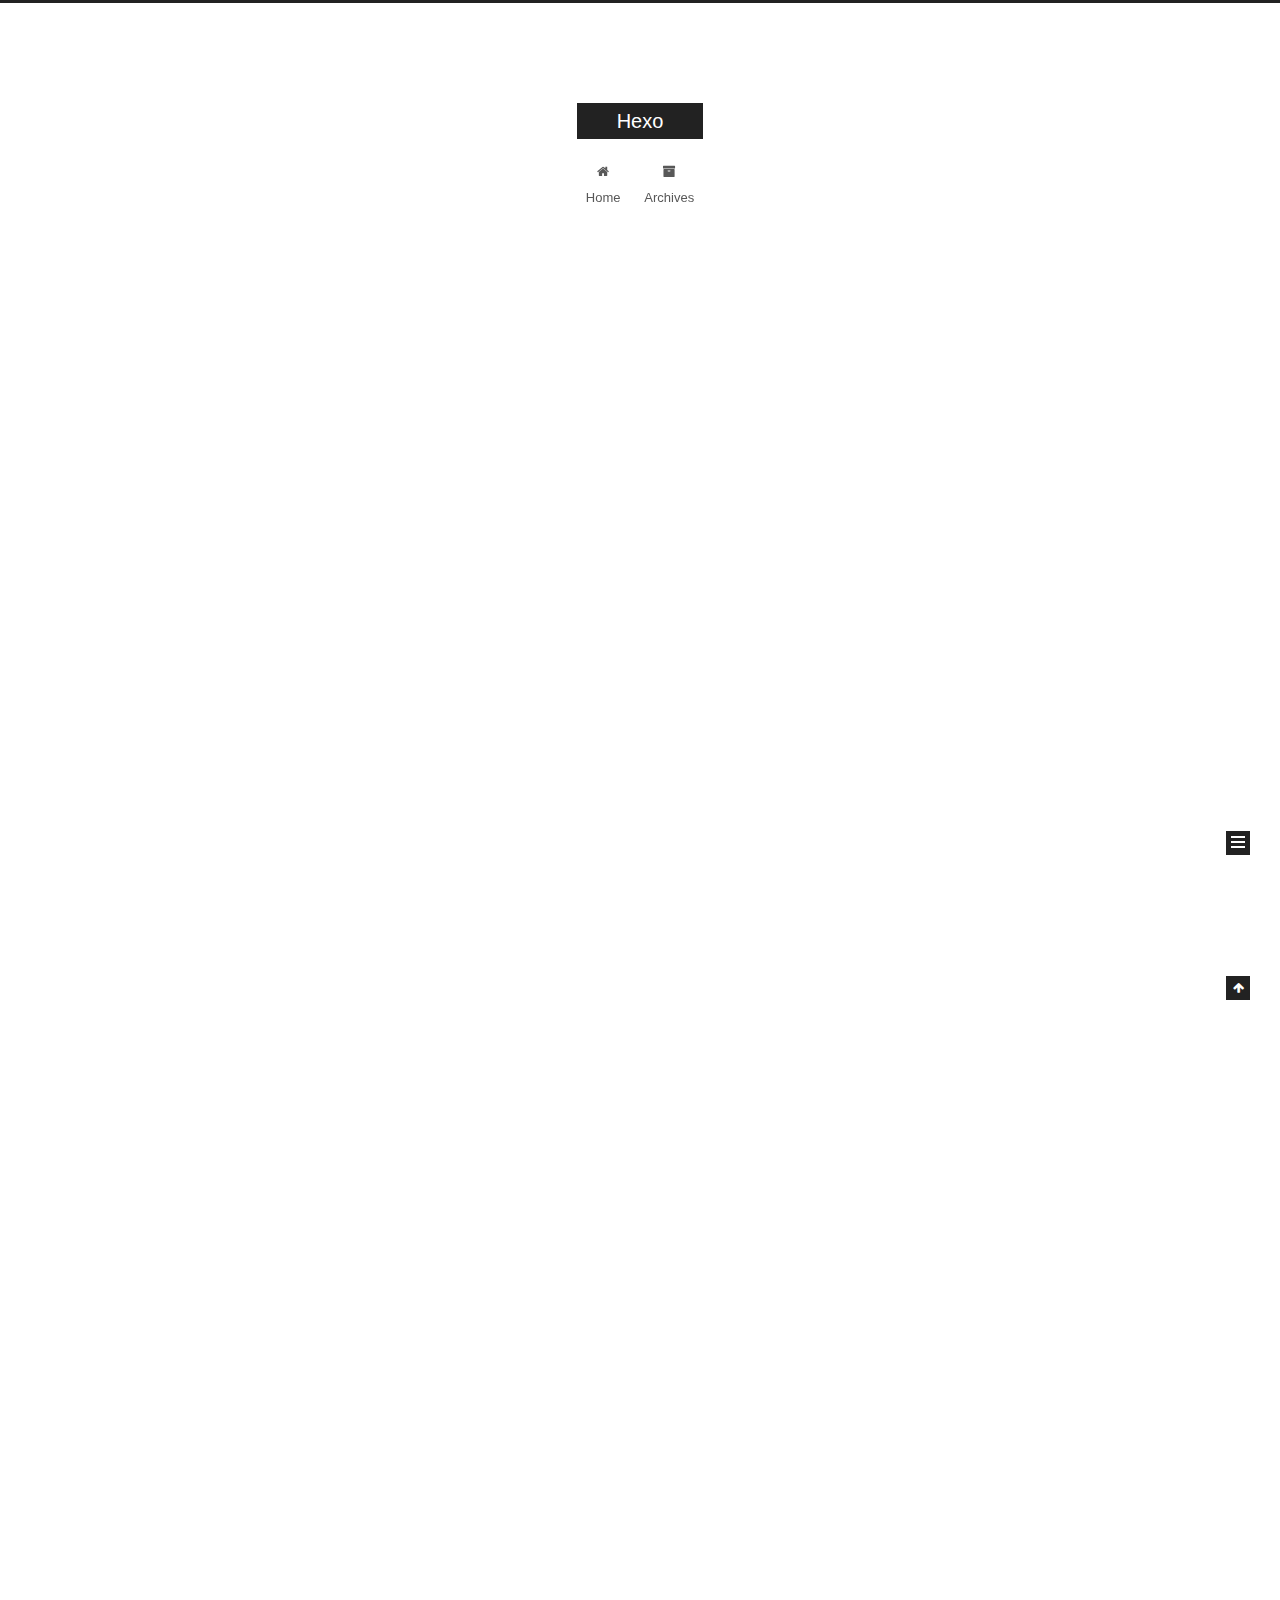
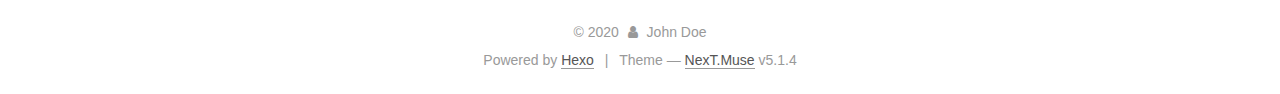
<file: index.html>
<!DOCTYPE html>



  


<html class="theme-next muse use-motion" lang="en">
<head>
  <meta charset="UTF-8"/>
<meta http-equiv="X-UA-Compatible" content="IE=edge" />
<meta name="viewport" content="width=device-width, initial-scale=1, maximum-scale=1"/>
<meta name="theme-color" content="#222">









<meta http-equiv="Cache-Control" content="no-transform" />
<meta http-equiv="Cache-Control" content="no-siteapp" />
















  
  
  <link href="/lib/fancybox/source/jquery.fancybox.css?v=2.1.5" rel="stylesheet" type="text/css" />







<link href="/lib/font-awesome/css/font-awesome.min.css?v=4.6.2" rel="stylesheet" type="text/css" />

<link href="/css/main.css?v=5.1.4" rel="stylesheet" type="text/css" />


  <link rel="apple-touch-icon" sizes="180x180" href="/images/apple-touch-icon-next.png?v=5.1.4">


  <link rel="icon" type="image/png" sizes="32x32" href="/images/favicon-32x32-next.png?v=5.1.4">


  <link rel="icon" type="image/png" sizes="16x16" href="/images/favicon-16x16-next.png?v=5.1.4">


  <link rel="mask-icon" href="/images/logo.svg?v=5.1.4" color="#222">





  <meta name="keywords" content="Hexo, NexT" />










<meta property="og:type" content="website">
<meta property="og:title" content="Hexo">
<meta property="og:url" content="http://yoursite.com/index.html">
<meta property="og:site_name" content="Hexo">
<meta property="og:locale" content="en_US">
<meta property="article:author" content="John Doe">
<meta name="twitter:card" content="summary">



<script type="text/javascript" id="hexo.configurations">
  var NexT = window.NexT || {};
  var CONFIG = {
    root: '/',
    scheme: 'Muse',
    version: '5.1.4',
    sidebar: {"position":"left","display":"post","offset":12,"b2t":false,"scrollpercent":false,"onmobile":false},
    fancybox: true,
    tabs: true,
    motion: {"enable":true,"async":false,"transition":{"post_block":"fadeIn","post_header":"slideDownIn","post_body":"slideDownIn","coll_header":"slideLeftIn","sidebar":"slideUpIn"}},
    duoshuo: {
      userId: '0',
      author: 'Author'
    },
    algolia: {
      applicationID: '',
      apiKey: '',
      indexName: '',
      hits: {"per_page":10},
      labels: {"input_placeholder":"Search for Posts","hits_empty":"We didn't find any results for the search: ${query}","hits_stats":"${hits} results found in ${time} ms"}
    }
  };
</script>



  <link rel="canonical" href="http://yoursite.com/"/>





  <title>Hexo</title>
  








<meta name="generator" content="Hexo 4.2.1"></head>

<body itemscope itemtype="http://schema.org/WebPage" lang="en">

  
  
    
  

  <div class="container sidebar-position-left 
  page-home">
    <div class="headband"></div>

    <header id="header" class="header" itemscope itemtype="http://schema.org/WPHeader">
      <div class="header-inner"><div class="site-brand-wrapper">
  <div class="site-meta ">
    

    <div class="custom-logo-site-title">
      <a href="/"  class="brand" rel="start">
        <span class="logo-line-before"><i></i></span>
        <span class="site-title">Hexo</span>
        <span class="logo-line-after"><i></i></span>
      </a>
    </div>
      
        <p class="site-subtitle"></p>
      
  </div>

  <div class="site-nav-toggle">
    <button>
      <span class="btn-bar"></span>
      <span class="btn-bar"></span>
      <span class="btn-bar"></span>
    </button>
  </div>
</div>

<nav class="site-nav">
  

  
    <ul id="menu" class="menu">
      
        
        <li class="menu-item menu-item-home">
          <a href="/%20" rel="section">
            
              <i class="menu-item-icon fa fa-fw fa-home"></i> <br />
            
            Home
          </a>
        </li>
      
        
        <li class="menu-item menu-item-archives">
          <a href="/archives/%20" rel="section">
            
              <i class="menu-item-icon fa fa-fw fa-archive"></i> <br />
            
            Archives
          </a>
        </li>
      

      
    </ul>
  

  
</nav>



 </div>
    </header>

    <main id="main" class="main">
      <div class="main-inner">
        <div class="content-wrap">
          <div id="content" class="content">
            
  <section id="posts" class="posts-expand">
    
      

  

  
  
  

  <article class="post post-type-normal" itemscope itemtype="http://schema.org/Article">
  
  
  
  <div class="post-block">
    <link itemprop="mainEntityOfPage" href="http://yoursite.com/2020/07/03/%E6%88%91%E7%9A%84%E7%AC%AC%E4%B8%80%E7%AF%87%E5%8D%9A%E5%AE%A2%E6%96%87%E7%AB%A0/">

    <span hidden itemprop="author" itemscope itemtype="http://schema.org/Person">
      <meta itemprop="name" content="John Doe">
      <meta itemprop="description" content="">
      <meta itemprop="image" content="/images/avatar.gif">
    </span>

    <span hidden itemprop="publisher" itemscope itemtype="http://schema.org/Organization">
      <meta itemprop="name" content="Hexo">
    </span>

    
      <header class="post-header">

        
        
          <h1 class="post-title" itemprop="name headline">
                
                <a class="post-title-link" href="/2020/07/03/%E6%88%91%E7%9A%84%E7%AC%AC%E4%B8%80%E7%AF%87%E5%8D%9A%E5%AE%A2%E6%96%87%E7%AB%A0/" itemprop="url">我的第一篇博客文章</a></h1>
        

        <div class="post-meta">
          <span class="post-time">
            
              <span class="post-meta-item-icon">
                <i class="fa fa-calendar-o"></i>
              </span>
              
                <span class="post-meta-item-text">Posted on</span>
              
              <time title="Post created" itemprop="dateCreated datePublished" datetime="2020-07-03T13:46:47+08:00">
                2020-07-03
              </time>
            

            

            
          </span>

          

          
            
          

          
          

          

          

          

        </div>
      </header>
    

    
    
    
    <div class="post-body" itemprop="articleBody">

      
      

      
        
          
            <p>这是我的第一篇博客文章</p>

          
        
      
    </div>
    
    
    

    

    

    

    <footer class="post-footer">
      

      

      

      
      
        <div class="post-eof"></div>
      
    </footer>
  </div>
  
  
  
  </article>


    
      

  

  
  
  

  <article class="post post-type-normal" itemscope itemtype="http://schema.org/Article">
  
  
  
  <div class="post-block">
    <link itemprop="mainEntityOfPage" href="http://yoursite.com/2020/07/03/hello-world/">

    <span hidden itemprop="author" itemscope itemtype="http://schema.org/Person">
      <meta itemprop="name" content="John Doe">
      <meta itemprop="description" content="">
      <meta itemprop="image" content="/images/avatar.gif">
    </span>

    <span hidden itemprop="publisher" itemscope itemtype="http://schema.org/Organization">
      <meta itemprop="name" content="Hexo">
    </span>

    
      <header class="post-header">

        
        
          <h1 class="post-title" itemprop="name headline">
                
                <a class="post-title-link" href="/2020/07/03/hello-world/" itemprop="url">Hello World</a></h1>
        

        <div class="post-meta">
          <span class="post-time">
            
              <span class="post-meta-item-icon">
                <i class="fa fa-calendar-o"></i>
              </span>
              
                <span class="post-meta-item-text">Posted on</span>
              
              <time title="Post created" itemprop="dateCreated datePublished" datetime="2020-07-03T13:33:30+08:00">
                2020-07-03
              </time>
            

            

            
          </span>

          

          
            
          

          
          

          

          

          

        </div>
      </header>
    

    
    
    
    <div class="post-body" itemprop="articleBody">

      
      

      
        
          
            <p>Welcome to <a href="https://hexo.io/" target="_blank" rel="noopener">Hexo</a>! This is your very first post. Check <a href="https://hexo.io/docs/" target="_blank" rel="noopener">documentation</a> for more info. If you get any problems when using Hexo, you can find the answer in <a href="https://hexo.io/docs/troubleshooting.html" target="_blank" rel="noopener">troubleshooting</a> or you can ask me on <a href="https://github.com/hexojs/hexo/issues" target="_blank" rel="noopener">GitHub</a>.</p>
<h2 id="Quick-Start"><a href="#Quick-Start" class="headerlink" title="Quick Start"></a>Quick Start</h2><h3 id="Create-a-new-post"><a href="#Create-a-new-post" class="headerlink" title="Create a new post"></a>Create a new post</h3><figure class="highlight bash"><table><tr><td class="gutter"><pre><span class="line">1</span><br></pre></td><td class="code"><pre><span class="line">$ hexo new <span class="string">"My New Post"</span></span><br></pre></td></tr></table></figure>

<p>More info: <a href="https://hexo.io/docs/writing.html" target="_blank" rel="noopener">Writing</a></p>
<h3 id="Run-server"><a href="#Run-server" class="headerlink" title="Run server"></a>Run server</h3><figure class="highlight bash"><table><tr><td class="gutter"><pre><span class="line">1</span><br></pre></td><td class="code"><pre><span class="line">$ hexo server</span><br></pre></td></tr></table></figure>

<p>More info: <a href="https://hexo.io/docs/server.html" target="_blank" rel="noopener">Server</a></p>
<h3 id="Generate-static-files"><a href="#Generate-static-files" class="headerlink" title="Generate static files"></a>Generate static files</h3><figure class="highlight bash"><table><tr><td class="gutter"><pre><span class="line">1</span><br></pre></td><td class="code"><pre><span class="line">$ hexo generate</span><br></pre></td></tr></table></figure>

<p>More info: <a href="https://hexo.io/docs/generating.html" target="_blank" rel="noopener">Generating</a></p>
<h3 id="Deploy-to-remote-sites"><a href="#Deploy-to-remote-sites" class="headerlink" title="Deploy to remote sites"></a>Deploy to remote sites</h3><figure class="highlight bash"><table><tr><td class="gutter"><pre><span class="line">1</span><br></pre></td><td class="code"><pre><span class="line">$ hexo deploy</span><br></pre></td></tr></table></figure>

<p>More info: <a href="https://hexo.io/docs/one-command-deployment.html" target="_blank" rel="noopener">Deployment</a></p>

          
        
      
    </div>
    
    
    

    

    

    

    <footer class="post-footer">
      

      

      

      
      
        <div class="post-eof"></div>
      
    </footer>
  </div>
  
  
  
  </article>


    
  </section>

  


          </div>
          


          

        </div>
        
          
  
  <div class="sidebar-toggle">
    <div class="sidebar-toggle-line-wrap">
      <span class="sidebar-toggle-line sidebar-toggle-line-first"></span>
      <span class="sidebar-toggle-line sidebar-toggle-line-middle"></span>
      <span class="sidebar-toggle-line sidebar-toggle-line-last"></span>
    </div>
  </div>

  <aside id="sidebar" class="sidebar">
    
    <div class="sidebar-inner">

      

      

      <section class="site-overview-wrap sidebar-panel sidebar-panel-active">
        <div class="site-overview">
          <div class="site-author motion-element" itemprop="author" itemscope itemtype="http://schema.org/Person">
            
              <p class="site-author-name" itemprop="name">John Doe</p>
              <p class="site-description motion-element" itemprop="description"></p>
          </div>

          <nav class="site-state motion-element">

            
              <div class="site-state-item site-state-posts">
              
                <a href="/archives/%20%7C%7C%20archive">
              
                  <span class="site-state-item-count">2</span>
                  <span class="site-state-item-name">posts</span>
                </a>
              </div>
            

            

            

          </nav>

          

          

          
          

          
          

          

        </div>
      </section>

      

      

    </div>
  </aside>


        
      </div>
    </main>

    <footer id="footer" class="footer">
      <div class="footer-inner">
        <div class="copyright">&copy; <span itemprop="copyrightYear">2020</span>
  <span class="with-love">
    <i class="fa fa-user"></i>
  </span>
  <span class="author" itemprop="copyrightHolder">John Doe</span>

  
</div>


  <div class="powered-by">Powered by <a class="theme-link" target="_blank" href="https://hexo.io">Hexo</a></div>



  <span class="post-meta-divider">|</span>



  <div class="theme-info">Theme &mdash; <a class="theme-link" target="_blank" href="https://github.com/iissnan/hexo-theme-next">NexT.Muse</a> v5.1.4</div>




        







        
      </div>
    </footer>

    
      <div class="back-to-top">
        <i class="fa fa-arrow-up"></i>
        
      </div>
    

    

  </div>

  

<script type="text/javascript">
  if (Object.prototype.toString.call(window.Promise) !== '[object Function]') {
    window.Promise = null;
  }
</script>









  












  
  
    <script type="text/javascript" src="/lib/jquery/index.js?v=2.1.3"></script>
  

  
  
    <script type="text/javascript" src="/lib/fastclick/lib/fastclick.min.js?v=1.0.6"></script>
  

  
  
    <script type="text/javascript" src="/lib/jquery_lazyload/jquery.lazyload.js?v=1.9.7"></script>
  

  
  
    <script type="text/javascript" src="/lib/velocity/velocity.min.js?v=1.2.1"></script>
  

  
  
    <script type="text/javascript" src="/lib/velocity/velocity.ui.min.js?v=1.2.1"></script>
  

  
  
    <script type="text/javascript" src="/lib/fancybox/source/jquery.fancybox.pack.js?v=2.1.5"></script>
  


  


  <script type="text/javascript" src="/js/src/utils.js?v=5.1.4"></script>

  <script type="text/javascript" src="/js/src/motion.js?v=5.1.4"></script>



  
  

  

  


  <script type="text/javascript" src="/js/src/bootstrap.js?v=5.1.4"></script>



  


  




	





  





  












  





  

  

  

  
  

  

  

  

</body>
</html>
</file>
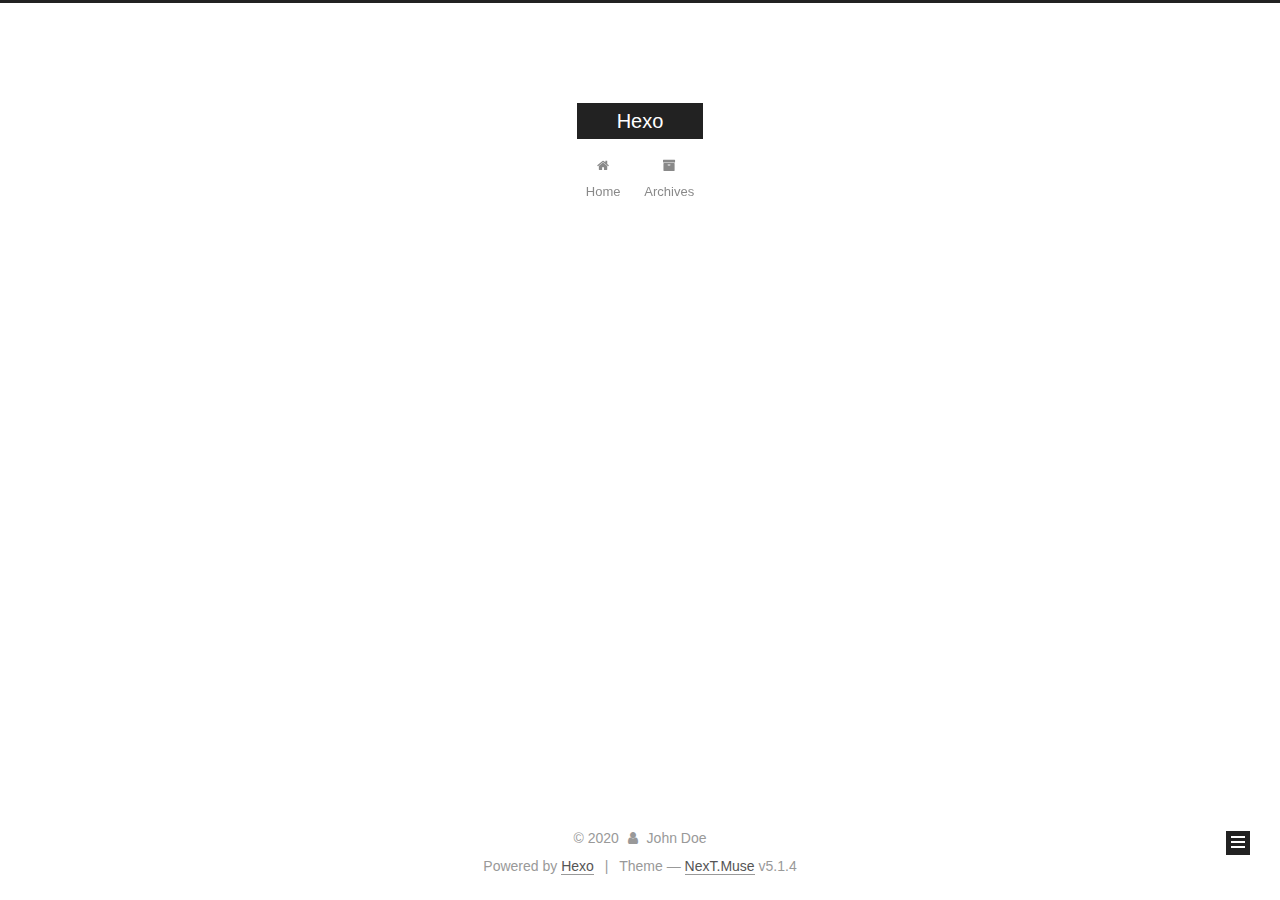
<file: archives/index.html>
<!DOCTYPE html>



  


<html class="theme-next muse use-motion" lang="en">
<head>
  <meta charset="UTF-8"/>
<meta http-equiv="X-UA-Compatible" content="IE=edge" />
<meta name="viewport" content="width=device-width, initial-scale=1, maximum-scale=1"/>
<meta name="theme-color" content="#222">









<meta http-equiv="Cache-Control" content="no-transform" />
<meta http-equiv="Cache-Control" content="no-siteapp" />
















  
  
  <link href="/lib/fancybox/source/jquery.fancybox.css?v=2.1.5" rel="stylesheet" type="text/css" />







<link href="/lib/font-awesome/css/font-awesome.min.css?v=4.6.2" rel="stylesheet" type="text/css" />

<link href="/css/main.css?v=5.1.4" rel="stylesheet" type="text/css" />


  <link rel="apple-touch-icon" sizes="180x180" href="/images/apple-touch-icon-next.png?v=5.1.4">


  <link rel="icon" type="image/png" sizes="32x32" href="/images/favicon-32x32-next.png?v=5.1.4">


  <link rel="icon" type="image/png" sizes="16x16" href="/images/favicon-16x16-next.png?v=5.1.4">


  <link rel="mask-icon" href="/images/logo.svg?v=5.1.4" color="#222">





  <meta name="keywords" content="Hexo, NexT" />










<meta property="og:type" content="website">
<meta property="og:title" content="Hexo">
<meta property="og:url" content="http://yoursite.com/archives/index.html">
<meta property="og:site_name" content="Hexo">
<meta property="og:locale" content="en_US">
<meta property="article:author" content="John Doe">
<meta name="twitter:card" content="summary">



<script type="text/javascript" id="hexo.configurations">
  var NexT = window.NexT || {};
  var CONFIG = {
    root: '/',
    scheme: 'Muse',
    version: '5.1.4',
    sidebar: {"position":"left","display":"post","offset":12,"b2t":false,"scrollpercent":false,"onmobile":false},
    fancybox: true,
    tabs: true,
    motion: {"enable":true,"async":false,"transition":{"post_block":"fadeIn","post_header":"slideDownIn","post_body":"slideDownIn","coll_header":"slideLeftIn","sidebar":"slideUpIn"}},
    duoshuo: {
      userId: '0',
      author: 'Author'
    },
    algolia: {
      applicationID: '',
      apiKey: '',
      indexName: '',
      hits: {"per_page":10},
      labels: {"input_placeholder":"Search for Posts","hits_empty":"We didn't find any results for the search: ${query}","hits_stats":"${hits} results found in ${time} ms"}
    }
  };
</script>



  <link rel="canonical" href="http://yoursite.com/archives/"/>





  <title>Archive | Hexo</title>
  








<meta name="generator" content="Hexo 4.2.1"></head>

<body itemscope itemtype="http://schema.org/WebPage" lang="en">

  
  
    
  

  <div class="container sidebar-position-left page-archive">
    <div class="headband"></div>

    <header id="header" class="header" itemscope itemtype="http://schema.org/WPHeader">
      <div class="header-inner"><div class="site-brand-wrapper">
  <div class="site-meta ">
    

    <div class="custom-logo-site-title">
      <a href="/"  class="brand" rel="start">
        <span class="logo-line-before"><i></i></span>
        <span class="site-title">Hexo</span>
        <span class="logo-line-after"><i></i></span>
      </a>
    </div>
      
        <p class="site-subtitle"></p>
      
  </div>

  <div class="site-nav-toggle">
    <button>
      <span class="btn-bar"></span>
      <span class="btn-bar"></span>
      <span class="btn-bar"></span>
    </button>
  </div>
</div>

<nav class="site-nav">
  

  
    <ul id="menu" class="menu">
      
        
        <li class="menu-item menu-item-home">
          <a href="/%20" rel="section">
            
              <i class="menu-item-icon fa fa-fw fa-home"></i> <br />
            
            Home
          </a>
        </li>
      
        
        <li class="menu-item menu-item-archives">
          <a href="/archives/%20" rel="section">
            
              <i class="menu-item-icon fa fa-fw fa-archive"></i> <br />
            
            Archives
          </a>
        </li>
      

      
    </ul>
  

  
</nav>



 </div>
    </header>

    <main id="main" class="main">
      <div class="main-inner">
        <div class="content-wrap">
          <div id="content" class="content">
            

  
  
  
  <div class="post-block archive">
    <div id="posts" class="posts-collapse">
      <span class="archive-move-on"></span>

      <span class="archive-page-counter">
        
        
        
          
        
        Um..! 2 posts in total. Keep on posting.
      </span>

      

        
        
        

        
          
          <div class="collection-title">
            <h1 class="archive-year" id="archive-year-2020">2020</h1>
          </div>
        
        

        

  <article class="post post-type-normal" itemscope itemtype="http://schema.org/Article">
    <header class="post-header">

      <h2 class="post-title">
        
            <a class="post-title-link" href="/2020/07/03/%E6%88%91%E7%9A%84%E7%AC%AC%E4%B8%80%E7%AF%87%E5%8D%9A%E5%AE%A2%E6%96%87%E7%AB%A0/" itemprop="url">
              
                <span itemprop="name">我的第一篇博客文章</span>
              
            </a>
        
      </h2>

      <div class="post-meta">
        <time class="post-time" itemprop="dateCreated"
              datetime="2020-07-03T13:46:47+08:00"
              content="2020-07-03" >
          07-03
        </time>
      </div>

    </header>
  </article>



      

        
        
        

        
        

        

  <article class="post post-type-normal" itemscope itemtype="http://schema.org/Article">
    <header class="post-header">

      <h2 class="post-title">
        
            <a class="post-title-link" href="/2020/07/03/hello-world/" itemprop="url">
              
                <span itemprop="name">Hello World</span>
              
            </a>
        
      </h2>

      <div class="post-meta">
        <time class="post-time" itemprop="dateCreated"
              datetime="2020-07-03T13:33:30+08:00"
              content="2020-07-03" >
          07-03
        </time>
      </div>

    </header>
  </article>



      

    </div>
  </div>
  
  
  

  



          </div>
          


          

        </div>
        
          
  
  <div class="sidebar-toggle">
    <div class="sidebar-toggle-line-wrap">
      <span class="sidebar-toggle-line sidebar-toggle-line-first"></span>
      <span class="sidebar-toggle-line sidebar-toggle-line-middle"></span>
      <span class="sidebar-toggle-line sidebar-toggle-line-last"></span>
    </div>
  </div>

  <aside id="sidebar" class="sidebar">
    
    <div class="sidebar-inner">

      

      

      <section class="site-overview-wrap sidebar-panel sidebar-panel-active">
        <div class="site-overview">
          <div class="site-author motion-element" itemprop="author" itemscope itemtype="http://schema.org/Person">
            
              <p class="site-author-name" itemprop="name">John Doe</p>
              <p class="site-description motion-element" itemprop="description"></p>
          </div>

          <nav class="site-state motion-element">

            
              <div class="site-state-item site-state-posts">
              
                <a href="/archives/%20%7C%7C%20archive">
              
                  <span class="site-state-item-count">2</span>
                  <span class="site-state-item-name">posts</span>
                </a>
              </div>
            

            

            

          </nav>

          

          

          
          

          
          

          

        </div>
      </section>

      

      

    </div>
  </aside>


        
      </div>
    </main>

    <footer id="footer" class="footer">
      <div class="footer-inner">
        <div class="copyright">&copy; <span itemprop="copyrightYear">2020</span>
  <span class="with-love">
    <i class="fa fa-user"></i>
  </span>
  <span class="author" itemprop="copyrightHolder">John Doe</span>

  
</div>


  <div class="powered-by">Powered by <a class="theme-link" target="_blank" href="https://hexo.io">Hexo</a></div>



  <span class="post-meta-divider">|</span>



  <div class="theme-info">Theme &mdash; <a class="theme-link" target="_blank" href="https://github.com/iissnan/hexo-theme-next">NexT.Muse</a> v5.1.4</div>




        







        
      </div>
    </footer>

    
      <div class="back-to-top">
        <i class="fa fa-arrow-up"></i>
        
      </div>
    

    

  </div>

  

<script type="text/javascript">
  if (Object.prototype.toString.call(window.Promise) !== '[object Function]') {
    window.Promise = null;
  }
</script>









  












  
  
    <script type="text/javascript" src="/lib/jquery/index.js?v=2.1.3"></script>
  

  
  
    <script type="text/javascript" src="/lib/fastclick/lib/fastclick.min.js?v=1.0.6"></script>
  

  
  
    <script type="text/javascript" src="/lib/jquery_lazyload/jquery.lazyload.js?v=1.9.7"></script>
  

  
  
    <script type="text/javascript" src="/lib/velocity/velocity.min.js?v=1.2.1"></script>
  

  
  
    <script type="text/javascript" src="/lib/velocity/velocity.ui.min.js?v=1.2.1"></script>
  

  
  
    <script type="text/javascript" src="/lib/fancybox/source/jquery.fancybox.pack.js?v=2.1.5"></script>
  


  


  <script type="text/javascript" src="/js/src/utils.js?v=5.1.4"></script>

  <script type="text/javascript" src="/js/src/motion.js?v=5.1.4"></script>



  
  

  

  


  <script type="text/javascript" src="/js/src/bootstrap.js?v=5.1.4"></script>



  


  




	





  





  












  





  

  

  

  
  

  

  

  

</body>
</html>
</file>
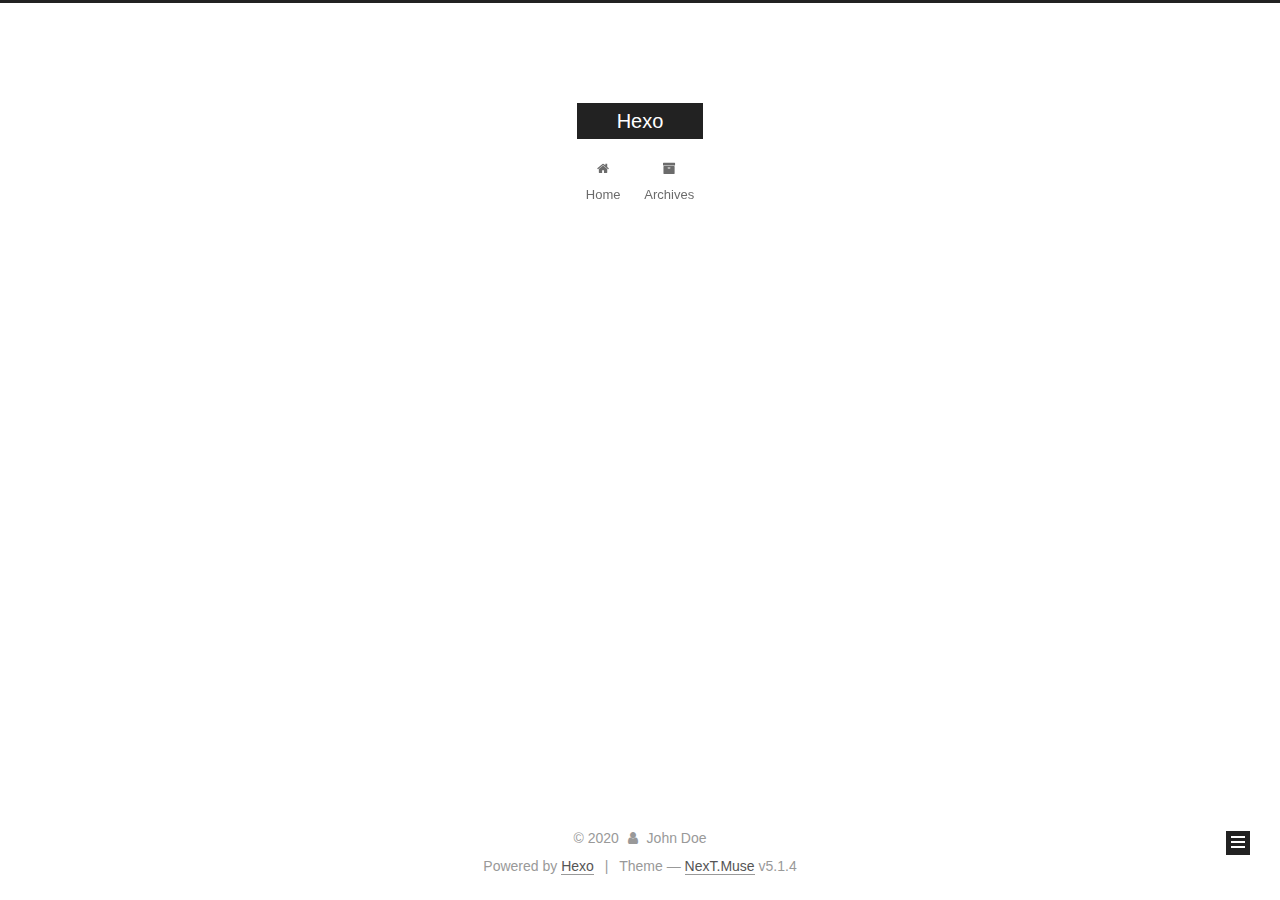
<file: archives/2020/index.html>
<!DOCTYPE html>



  


<html class="theme-next muse use-motion" lang="en">
<head>
  <meta charset="UTF-8"/>
<meta http-equiv="X-UA-Compatible" content="IE=edge" />
<meta name="viewport" content="width=device-width, initial-scale=1, maximum-scale=1"/>
<meta name="theme-color" content="#222">









<meta http-equiv="Cache-Control" content="no-transform" />
<meta http-equiv="Cache-Control" content="no-siteapp" />
















  
  
  <link href="/lib/fancybox/source/jquery.fancybox.css?v=2.1.5" rel="stylesheet" type="text/css" />







<link href="/lib/font-awesome/css/font-awesome.min.css?v=4.6.2" rel="stylesheet" type="text/css" />

<link href="/css/main.css?v=5.1.4" rel="stylesheet" type="text/css" />


  <link rel="apple-touch-icon" sizes="180x180" href="/images/apple-touch-icon-next.png?v=5.1.4">


  <link rel="icon" type="image/png" sizes="32x32" href="/images/favicon-32x32-next.png?v=5.1.4">


  <link rel="icon" type="image/png" sizes="16x16" href="/images/favicon-16x16-next.png?v=5.1.4">


  <link rel="mask-icon" href="/images/logo.svg?v=5.1.4" color="#222">





  <meta name="keywords" content="Hexo, NexT" />










<meta property="og:type" content="website">
<meta property="og:title" content="Hexo">
<meta property="og:url" content="http://yoursite.com/archives/2020/index.html">
<meta property="og:site_name" content="Hexo">
<meta property="og:locale" content="en_US">
<meta property="article:author" content="John Doe">
<meta name="twitter:card" content="summary">



<script type="text/javascript" id="hexo.configurations">
  var NexT = window.NexT || {};
  var CONFIG = {
    root: '/',
    scheme: 'Muse',
    version: '5.1.4',
    sidebar: {"position":"left","display":"post","offset":12,"b2t":false,"scrollpercent":false,"onmobile":false},
    fancybox: true,
    tabs: true,
    motion: {"enable":true,"async":false,"transition":{"post_block":"fadeIn","post_header":"slideDownIn","post_body":"slideDownIn","coll_header":"slideLeftIn","sidebar":"slideUpIn"}},
    duoshuo: {
      userId: '0',
      author: 'Author'
    },
    algolia: {
      applicationID: '',
      apiKey: '',
      indexName: '',
      hits: {"per_page":10},
      labels: {"input_placeholder":"Search for Posts","hits_empty":"We didn't find any results for the search: ${query}","hits_stats":"${hits} results found in ${time} ms"}
    }
  };
</script>



  <link rel="canonical" href="http://yoursite.com/archives/2020/"/>





  <title>Archive | Hexo</title>
  








<meta name="generator" content="Hexo 4.2.1"></head>

<body itemscope itemtype="http://schema.org/WebPage" lang="en">

  
  
    
  

  <div class="container sidebar-position-left page-archive">
    <div class="headband"></div>

    <header id="header" class="header" itemscope itemtype="http://schema.org/WPHeader">
      <div class="header-inner"><div class="site-brand-wrapper">
  <div class="site-meta ">
    

    <div class="custom-logo-site-title">
      <a href="/"  class="brand" rel="start">
        <span class="logo-line-before"><i></i></span>
        <span class="site-title">Hexo</span>
        <span class="logo-line-after"><i></i></span>
      </a>
    </div>
      
        <p class="site-subtitle"></p>
      
  </div>

  <div class="site-nav-toggle">
    <button>
      <span class="btn-bar"></span>
      <span class="btn-bar"></span>
      <span class="btn-bar"></span>
    </button>
  </div>
</div>

<nav class="site-nav">
  

  
    <ul id="menu" class="menu">
      
        
        <li class="menu-item menu-item-home">
          <a href="/%20" rel="section">
            
              <i class="menu-item-icon fa fa-fw fa-home"></i> <br />
            
            Home
          </a>
        </li>
      
        
        <li class="menu-item menu-item-archives">
          <a href="/archives/%20" rel="section">
            
              <i class="menu-item-icon fa fa-fw fa-archive"></i> <br />
            
            Archives
          </a>
        </li>
      

      
    </ul>
  

  
</nav>



 </div>
    </header>

    <main id="main" class="main">
      <div class="main-inner">
        <div class="content-wrap">
          <div id="content" class="content">
            

  
  
  
  <div class="post-block archive">
    <div id="posts" class="posts-collapse">
      <span class="archive-move-on"></span>

      <span class="archive-page-counter">
        
        
        
          
        
        Um..! 2 posts in total. Keep on posting.
      </span>

      

        
        
        

        
          
          <div class="collection-title">
            <h1 class="archive-year" id="archive-year-2020">2020</h1>
          </div>
        
        

        

  <article class="post post-type-normal" itemscope itemtype="http://schema.org/Article">
    <header class="post-header">

      <h2 class="post-title">
        
            <a class="post-title-link" href="/2020/07/03/%E6%88%91%E7%9A%84%E7%AC%AC%E4%B8%80%E7%AF%87%E5%8D%9A%E5%AE%A2%E6%96%87%E7%AB%A0/" itemprop="url">
              
                <span itemprop="name">我的第一篇博客文章</span>
              
            </a>
        
      </h2>

      <div class="post-meta">
        <time class="post-time" itemprop="dateCreated"
              datetime="2020-07-03T13:46:47+08:00"
              content="2020-07-03" >
          07-03
        </time>
      </div>

    </header>
  </article>



      

        
        
        

        
        

        

  <article class="post post-type-normal" itemscope itemtype="http://schema.org/Article">
    <header class="post-header">

      <h2 class="post-title">
        
            <a class="post-title-link" href="/2020/07/03/hello-world/" itemprop="url">
              
                <span itemprop="name">Hello World</span>
              
            </a>
        
      </h2>

      <div class="post-meta">
        <time class="post-time" itemprop="dateCreated"
              datetime="2020-07-03T13:33:30+08:00"
              content="2020-07-03" >
          07-03
        </time>
      </div>

    </header>
  </article>



      

    </div>
  </div>
  
  
  

  



          </div>
          


          

        </div>
        
          
  
  <div class="sidebar-toggle">
    <div class="sidebar-toggle-line-wrap">
      <span class="sidebar-toggle-line sidebar-toggle-line-first"></span>
      <span class="sidebar-toggle-line sidebar-toggle-line-middle"></span>
      <span class="sidebar-toggle-line sidebar-toggle-line-last"></span>
    </div>
  </div>

  <aside id="sidebar" class="sidebar">
    
    <div class="sidebar-inner">

      

      

      <section class="site-overview-wrap sidebar-panel sidebar-panel-active">
        <div class="site-overview">
          <div class="site-author motion-element" itemprop="author" itemscope itemtype="http://schema.org/Person">
            
              <p class="site-author-name" itemprop="name">John Doe</p>
              <p class="site-description motion-element" itemprop="description"></p>
          </div>

          <nav class="site-state motion-element">

            
              <div class="site-state-item site-state-posts">
              
                <a href="/archives/%20%7C%7C%20archive">
              
                  <span class="site-state-item-count">2</span>
                  <span class="site-state-item-name">posts</span>
                </a>
              </div>
            

            

            

          </nav>

          

          

          
          

          
          

          

        </div>
      </section>

      

      

    </div>
  </aside>


        
      </div>
    </main>

    <footer id="footer" class="footer">
      <div class="footer-inner">
        <div class="copyright">&copy; <span itemprop="copyrightYear">2020</span>
  <span class="with-love">
    <i class="fa fa-user"></i>
  </span>
  <span class="author" itemprop="copyrightHolder">John Doe</span>

  
</div>


  <div class="powered-by">Powered by <a class="theme-link" target="_blank" href="https://hexo.io">Hexo</a></div>



  <span class="post-meta-divider">|</span>



  <div class="theme-info">Theme &mdash; <a class="theme-link" target="_blank" href="https://github.com/iissnan/hexo-theme-next">NexT.Muse</a> v5.1.4</div>




        







        
      </div>
    </footer>

    
      <div class="back-to-top">
        <i class="fa fa-arrow-up"></i>
        
      </div>
    

    

  </div>

  

<script type="text/javascript">
  if (Object.prototype.toString.call(window.Promise) !== '[object Function]') {
    window.Promise = null;
  }
</script>









  












  
  
    <script type="text/javascript" src="/lib/jquery/index.js?v=2.1.3"></script>
  

  
  
    <script type="text/javascript" src="/lib/fastclick/lib/fastclick.min.js?v=1.0.6"></script>
  

  
  
    <script type="text/javascript" src="/lib/jquery_lazyload/jquery.lazyload.js?v=1.9.7"></script>
  

  
  
    <script type="text/javascript" src="/lib/velocity/velocity.min.js?v=1.2.1"></script>
  

  
  
    <script type="text/javascript" src="/lib/velocity/velocity.ui.min.js?v=1.2.1"></script>
  

  
  
    <script type="text/javascript" src="/lib/fancybox/source/jquery.fancybox.pack.js?v=2.1.5"></script>
  


  


  <script type="text/javascript" src="/js/src/utils.js?v=5.1.4"></script>

  <script type="text/javascript" src="/js/src/motion.js?v=5.1.4"></script>



  
  

  

  


  <script type="text/javascript" src="/js/src/bootstrap.js?v=5.1.4"></script>



  


  




	





  





  












  





  

  

  

  
  

  

  

  

</body>
</html>
</file>
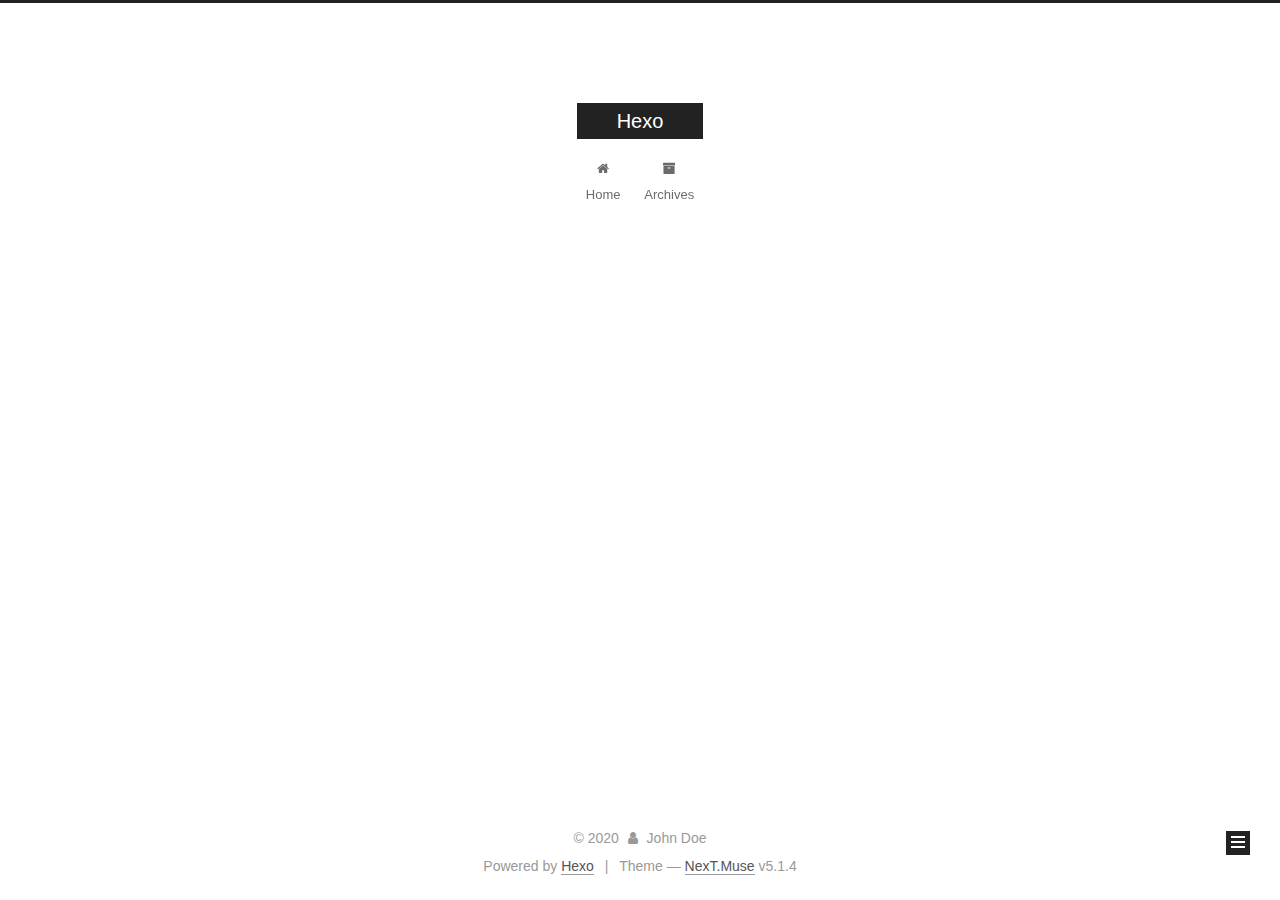
<file: archives/2020/07/index.html>
<!DOCTYPE html>



  


<html class="theme-next muse use-motion" lang="en">
<head>
  <meta charset="UTF-8"/>
<meta http-equiv="X-UA-Compatible" content="IE=edge" />
<meta name="viewport" content="width=device-width, initial-scale=1, maximum-scale=1"/>
<meta name="theme-color" content="#222">









<meta http-equiv="Cache-Control" content="no-transform" />
<meta http-equiv="Cache-Control" content="no-siteapp" />
















  
  
  <link href="/lib/fancybox/source/jquery.fancybox.css?v=2.1.5" rel="stylesheet" type="text/css" />







<link href="/lib/font-awesome/css/font-awesome.min.css?v=4.6.2" rel="stylesheet" type="text/css" />

<link href="/css/main.css?v=5.1.4" rel="stylesheet" type="text/css" />


  <link rel="apple-touch-icon" sizes="180x180" href="/images/apple-touch-icon-next.png?v=5.1.4">


  <link rel="icon" type="image/png" sizes="32x32" href="/images/favicon-32x32-next.png?v=5.1.4">


  <link rel="icon" type="image/png" sizes="16x16" href="/images/favicon-16x16-next.png?v=5.1.4">


  <link rel="mask-icon" href="/images/logo.svg?v=5.1.4" color="#222">





  <meta name="keywords" content="Hexo, NexT" />










<meta property="og:type" content="website">
<meta property="og:title" content="Hexo">
<meta property="og:url" content="http://yoursite.com/archives/2020/07/index.html">
<meta property="og:site_name" content="Hexo">
<meta property="og:locale" content="en_US">
<meta property="article:author" content="John Doe">
<meta name="twitter:card" content="summary">



<script type="text/javascript" id="hexo.configurations">
  var NexT = window.NexT || {};
  var CONFIG = {
    root: '/',
    scheme: 'Muse',
    version: '5.1.4',
    sidebar: {"position":"left","display":"post","offset":12,"b2t":false,"scrollpercent":false,"onmobile":false},
    fancybox: true,
    tabs: true,
    motion: {"enable":true,"async":false,"transition":{"post_block":"fadeIn","post_header":"slideDownIn","post_body":"slideDownIn","coll_header":"slideLeftIn","sidebar":"slideUpIn"}},
    duoshuo: {
      userId: '0',
      author: 'Author'
    },
    algolia: {
      applicationID: '',
      apiKey: '',
      indexName: '',
      hits: {"per_page":10},
      labels: {"input_placeholder":"Search for Posts","hits_empty":"We didn't find any results for the search: ${query}","hits_stats":"${hits} results found in ${time} ms"}
    }
  };
</script>



  <link rel="canonical" href="http://yoursite.com/archives/2020/07/"/>





  <title>Archive | Hexo</title>
  








<meta name="generator" content="Hexo 4.2.1"></head>

<body itemscope itemtype="http://schema.org/WebPage" lang="en">

  
  
    
  

  <div class="container sidebar-position-left page-archive">
    <div class="headband"></div>

    <header id="header" class="header" itemscope itemtype="http://schema.org/WPHeader">
      <div class="header-inner"><div class="site-brand-wrapper">
  <div class="site-meta ">
    

    <div class="custom-logo-site-title">
      <a href="/"  class="brand" rel="start">
        <span class="logo-line-before"><i></i></span>
        <span class="site-title">Hexo</span>
        <span class="logo-line-after"><i></i></span>
      </a>
    </div>
      
        <p class="site-subtitle"></p>
      
  </div>

  <div class="site-nav-toggle">
    <button>
      <span class="btn-bar"></span>
      <span class="btn-bar"></span>
      <span class="btn-bar"></span>
    </button>
  </div>
</div>

<nav class="site-nav">
  

  
    <ul id="menu" class="menu">
      
        
        <li class="menu-item menu-item-home">
          <a href="/%20" rel="section">
            
              <i class="menu-item-icon fa fa-fw fa-home"></i> <br />
            
            Home
          </a>
        </li>
      
        
        <li class="menu-item menu-item-archives">
          <a href="/archives/%20" rel="section">
            
              <i class="menu-item-icon fa fa-fw fa-archive"></i> <br />
            
            Archives
          </a>
        </li>
      

      
    </ul>
  

  
</nav>



 </div>
    </header>

    <main id="main" class="main">
      <div class="main-inner">
        <div class="content-wrap">
          <div id="content" class="content">
            

  
  
  
  <div class="post-block archive">
    <div id="posts" class="posts-collapse">
      <span class="archive-move-on"></span>

      <span class="archive-page-counter">
        
        
        
          
        
        Um..! 2 posts in total. Keep on posting.
      </span>

      

        
        
        

        
          
          <div class="collection-title">
            <h1 class="archive-year" id="archive-year-2020">2020</h1>
          </div>
        
        

        

  <article class="post post-type-normal" itemscope itemtype="http://schema.org/Article">
    <header class="post-header">

      <h2 class="post-title">
        
            <a class="post-title-link" href="/2020/07/03/%E6%88%91%E7%9A%84%E7%AC%AC%E4%B8%80%E7%AF%87%E5%8D%9A%E5%AE%A2%E6%96%87%E7%AB%A0/" itemprop="url">
              
                <span itemprop="name">我的第一篇博客文章</span>
              
            </a>
        
      </h2>

      <div class="post-meta">
        <time class="post-time" itemprop="dateCreated"
              datetime="2020-07-03T13:46:47+08:00"
              content="2020-07-03" >
          07-03
        </time>
      </div>

    </header>
  </article>



      

        
        
        

        
        

        

  <article class="post post-type-normal" itemscope itemtype="http://schema.org/Article">
    <header class="post-header">

      <h2 class="post-title">
        
            <a class="post-title-link" href="/2020/07/03/hello-world/" itemprop="url">
              
                <span itemprop="name">Hello World</span>
              
            </a>
        
      </h2>

      <div class="post-meta">
        <time class="post-time" itemprop="dateCreated"
              datetime="2020-07-03T13:33:30+08:00"
              content="2020-07-03" >
          07-03
        </time>
      </div>

    </header>
  </article>



      

    </div>
  </div>
  
  
  

  



          </div>
          


          

        </div>
        
          
  
  <div class="sidebar-toggle">
    <div class="sidebar-toggle-line-wrap">
      <span class="sidebar-toggle-line sidebar-toggle-line-first"></span>
      <span class="sidebar-toggle-line sidebar-toggle-line-middle"></span>
      <span class="sidebar-toggle-line sidebar-toggle-line-last"></span>
    </div>
  </div>

  <aside id="sidebar" class="sidebar">
    
    <div class="sidebar-inner">

      

      

      <section class="site-overview-wrap sidebar-panel sidebar-panel-active">
        <div class="site-overview">
          <div class="site-author motion-element" itemprop="author" itemscope itemtype="http://schema.org/Person">
            
              <p class="site-author-name" itemprop="name">John Doe</p>
              <p class="site-description motion-element" itemprop="description"></p>
          </div>

          <nav class="site-state motion-element">

            
              <div class="site-state-item site-state-posts">
              
                <a href="/archives/%20%7C%7C%20archive">
              
                  <span class="site-state-item-count">2</span>
                  <span class="site-state-item-name">posts</span>
                </a>
              </div>
            

            

            

          </nav>

          

          

          
          

          
          

          

        </div>
      </section>

      

      

    </div>
  </aside>


        
      </div>
    </main>

    <footer id="footer" class="footer">
      <div class="footer-inner">
        <div class="copyright">&copy; <span itemprop="copyrightYear">2020</span>
  <span class="with-love">
    <i class="fa fa-user"></i>
  </span>
  <span class="author" itemprop="copyrightHolder">John Doe</span>

  
</div>


  <div class="powered-by">Powered by <a class="theme-link" target="_blank" href="https://hexo.io">Hexo</a></div>



  <span class="post-meta-divider">|</span>



  <div class="theme-info">Theme &mdash; <a class="theme-link" target="_blank" href="https://github.com/iissnan/hexo-theme-next">NexT.Muse</a> v5.1.4</div>




        







        
      </div>
    </footer>

    
      <div class="back-to-top">
        <i class="fa fa-arrow-up"></i>
        
      </div>
    

    

  </div>

  

<script type="text/javascript">
  if (Object.prototype.toString.call(window.Promise) !== '[object Function]') {
    window.Promise = null;
  }
</script>









  












  
  
    <script type="text/javascript" src="/lib/jquery/index.js?v=2.1.3"></script>
  

  
  
    <script type="text/javascript" src="/lib/fastclick/lib/fastclick.min.js?v=1.0.6"></script>
  

  
  
    <script type="text/javascript" src="/lib/jquery_lazyload/jquery.lazyload.js?v=1.9.7"></script>
  

  
  
    <script type="text/javascript" src="/lib/velocity/velocity.min.js?v=1.2.1"></script>
  

  
  
    <script type="text/javascript" src="/lib/velocity/velocity.ui.min.js?v=1.2.1"></script>
  

  
  
    <script type="text/javascript" src="/lib/fancybox/source/jquery.fancybox.pack.js?v=2.1.5"></script>
  


  


  <script type="text/javascript" src="/js/src/utils.js?v=5.1.4"></script>

  <script type="text/javascript" src="/js/src/motion.js?v=5.1.4"></script>



  
  

  

  


  <script type="text/javascript" src="/js/src/bootstrap.js?v=5.1.4"></script>



  


  




	





  





  












  





  

  

  

  
  

  

  

  

</body>
</html>
</file>
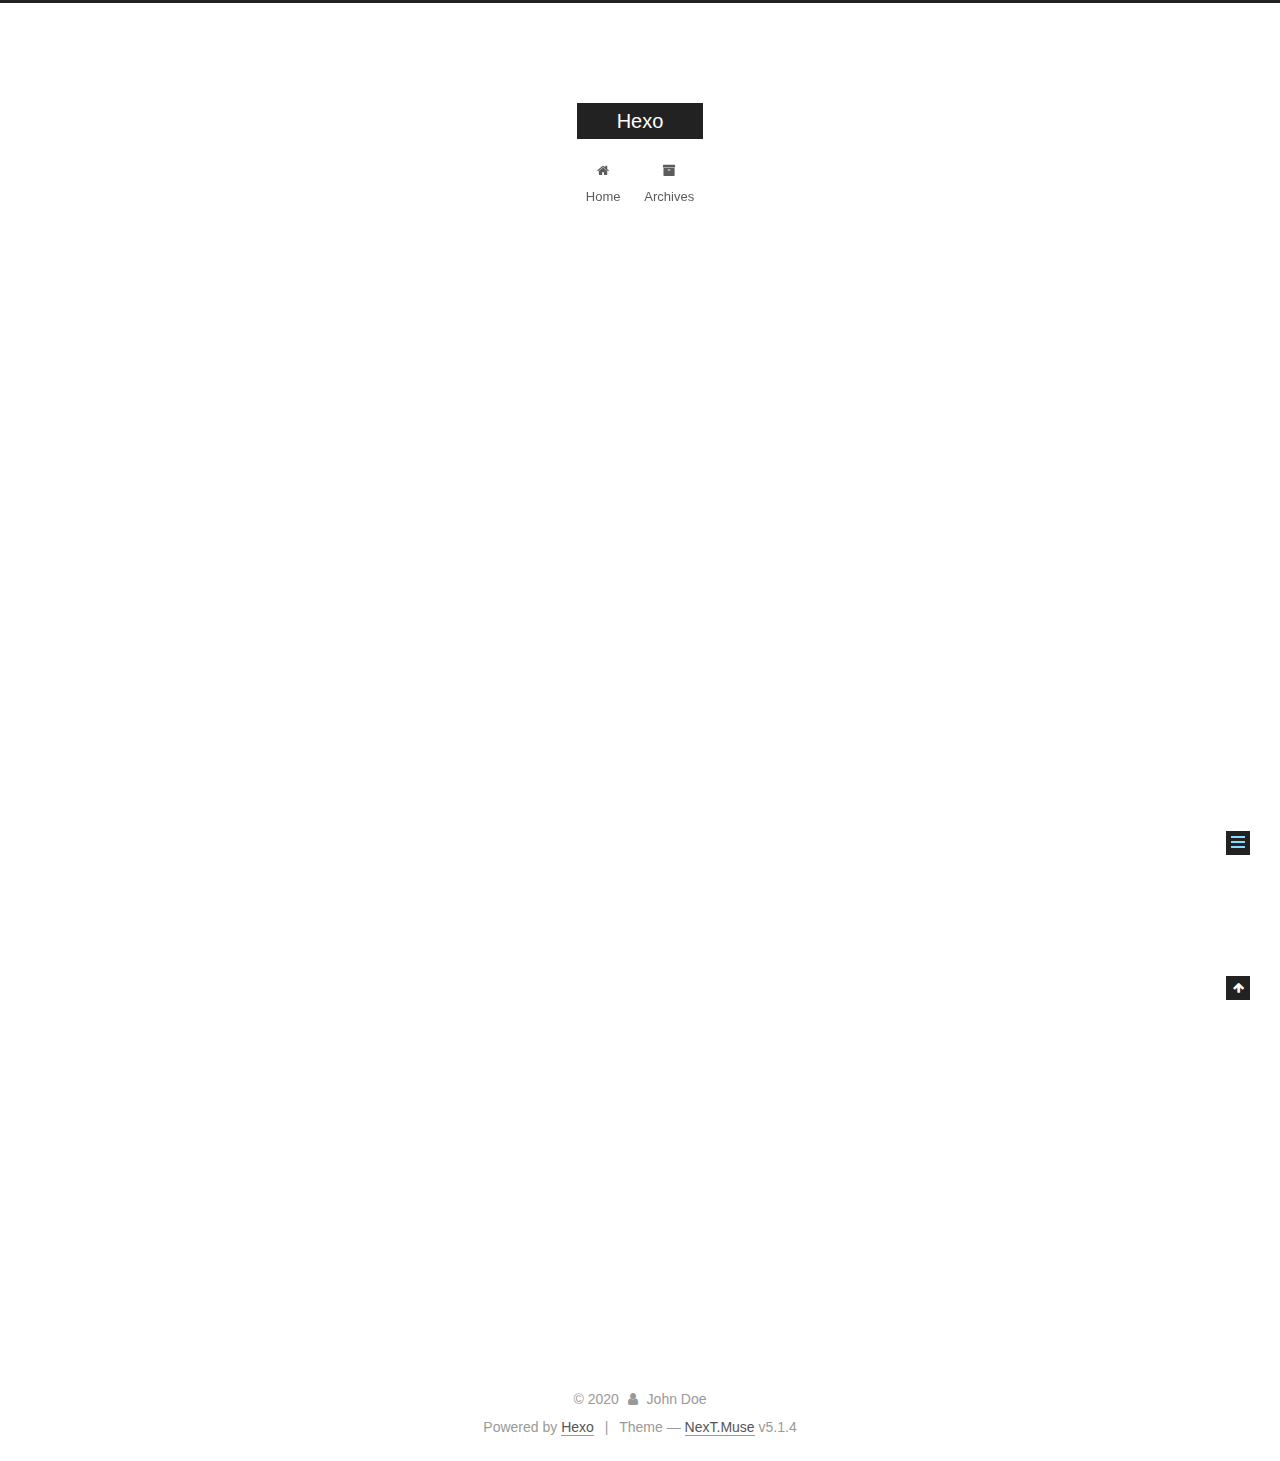
<file: 2020/07/03/hello-world/index.html>
<!DOCTYPE html>



  


<html class="theme-next muse use-motion" lang="en">
<head>
  <meta charset="UTF-8"/>
<meta http-equiv="X-UA-Compatible" content="IE=edge" />
<meta name="viewport" content="width=device-width, initial-scale=1, maximum-scale=1"/>
<meta name="theme-color" content="#222">









<meta http-equiv="Cache-Control" content="no-transform" />
<meta http-equiv="Cache-Control" content="no-siteapp" />
















  
  
  <link href="/lib/fancybox/source/jquery.fancybox.css?v=2.1.5" rel="stylesheet" type="text/css" />







<link href="/lib/font-awesome/css/font-awesome.min.css?v=4.6.2" rel="stylesheet" type="text/css" />

<link href="/css/main.css?v=5.1.4" rel="stylesheet" type="text/css" />


  <link rel="apple-touch-icon" sizes="180x180" href="/images/apple-touch-icon-next.png?v=5.1.4">


  <link rel="icon" type="image/png" sizes="32x32" href="/images/favicon-32x32-next.png?v=5.1.4">


  <link rel="icon" type="image/png" sizes="16x16" href="/images/favicon-16x16-next.png?v=5.1.4">


  <link rel="mask-icon" href="/images/logo.svg?v=5.1.4" color="#222">





  <meta name="keywords" content="Hexo, NexT" />










<meta name="description" content="Welcome to Hexo! This is your very first post. Check documentation for more info. If you get any problems when using Hexo, you can find the answer in troubleshooting or you can ask me on GitHub. Quick">
<meta property="og:type" content="article">
<meta property="og:title" content="Hello World">
<meta property="og:url" content="http://yoursite.com/2020/07/03/hello-world/index.html">
<meta property="og:site_name" content="Hexo">
<meta property="og:description" content="Welcome to Hexo! This is your very first post. Check documentation for more info. If you get any problems when using Hexo, you can find the answer in troubleshooting or you can ask me on GitHub. Quick">
<meta property="og:locale" content="en_US">
<meta property="article:published_time" content="2020-07-03T05:33:30.405Z">
<meta property="article:modified_time" content="2020-07-03T05:33:30.405Z">
<meta property="article:author" content="John Doe">
<meta name="twitter:card" content="summary">



<script type="text/javascript" id="hexo.configurations">
  var NexT = window.NexT || {};
  var CONFIG = {
    root: '/',
    scheme: 'Muse',
    version: '5.1.4',
    sidebar: {"position":"left","display":"post","offset":12,"b2t":false,"scrollpercent":false,"onmobile":false},
    fancybox: true,
    tabs: true,
    motion: {"enable":true,"async":false,"transition":{"post_block":"fadeIn","post_header":"slideDownIn","post_body":"slideDownIn","coll_header":"slideLeftIn","sidebar":"slideUpIn"}},
    duoshuo: {
      userId: '0',
      author: 'Author'
    },
    algolia: {
      applicationID: '',
      apiKey: '',
      indexName: '',
      hits: {"per_page":10},
      labels: {"input_placeholder":"Search for Posts","hits_empty":"We didn't find any results for the search: ${query}","hits_stats":"${hits} results found in ${time} ms"}
    }
  };
</script>



  <link rel="canonical" href="http://yoursite.com/2020/07/03/hello-world/"/>





  <title>Hello World | Hexo</title>
  








<meta name="generator" content="Hexo 4.2.1"></head>

<body itemscope itemtype="http://schema.org/WebPage" lang="en">

  
  
    
  

  <div class="container sidebar-position-left page-post-detail">
    <div class="headband"></div>

    <header id="header" class="header" itemscope itemtype="http://schema.org/WPHeader">
      <div class="header-inner"><div class="site-brand-wrapper">
  <div class="site-meta ">
    

    <div class="custom-logo-site-title">
      <a href="/"  class="brand" rel="start">
        <span class="logo-line-before"><i></i></span>
        <span class="site-title">Hexo</span>
        <span class="logo-line-after"><i></i></span>
      </a>
    </div>
      
        <p class="site-subtitle"></p>
      
  </div>

  <div class="site-nav-toggle">
    <button>
      <span class="btn-bar"></span>
      <span class="btn-bar"></span>
      <span class="btn-bar"></span>
    </button>
  </div>
</div>

<nav class="site-nav">
  

  
    <ul id="menu" class="menu">
      
        
        <li class="menu-item menu-item-home">
          <a href="/%20" rel="section">
            
              <i class="menu-item-icon fa fa-fw fa-home"></i> <br />
            
            Home
          </a>
        </li>
      
        
        <li class="menu-item menu-item-archives">
          <a href="/archives/%20" rel="section">
            
              <i class="menu-item-icon fa fa-fw fa-archive"></i> <br />
            
            Archives
          </a>
        </li>
      

      
    </ul>
  

  
</nav>



 </div>
    </header>

    <main id="main" class="main">
      <div class="main-inner">
        <div class="content-wrap">
          <div id="content" class="content">
            

  <div id="posts" class="posts-expand">
    

  

  
  
  

  <article class="post post-type-normal" itemscope itemtype="http://schema.org/Article">
  
  
  
  <div class="post-block">
    <link itemprop="mainEntityOfPage" href="http://yoursite.com/2020/07/03/hello-world/">

    <span hidden itemprop="author" itemscope itemtype="http://schema.org/Person">
      <meta itemprop="name" content="John Doe">
      <meta itemprop="description" content="">
      <meta itemprop="image" content="/images/avatar.gif">
    </span>

    <span hidden itemprop="publisher" itemscope itemtype="http://schema.org/Organization">
      <meta itemprop="name" content="Hexo">
    </span>

    
      <header class="post-header">

        
        
          <h1 class="post-title" itemprop="name headline">Hello World</h1>
        

        <div class="post-meta">
          <span class="post-time">
            
              <span class="post-meta-item-icon">
                <i class="fa fa-calendar-o"></i>
              </span>
              
                <span class="post-meta-item-text">Posted on</span>
              
              <time title="Post created" itemprop="dateCreated datePublished" datetime="2020-07-03T13:33:30+08:00">
                2020-07-03
              </time>
            

            

            
          </span>

          

          
            
          

          
          

          

          

          

        </div>
      </header>
    

    
    
    
    <div class="post-body" itemprop="articleBody">

      
      

      
        <p>Welcome to <a href="https://hexo.io/" target="_blank" rel="noopener">Hexo</a>! This is your very first post. Check <a href="https://hexo.io/docs/" target="_blank" rel="noopener">documentation</a> for more info. If you get any problems when using Hexo, you can find the answer in <a href="https://hexo.io/docs/troubleshooting.html" target="_blank" rel="noopener">troubleshooting</a> or you can ask me on <a href="https://github.com/hexojs/hexo/issues" target="_blank" rel="noopener">GitHub</a>.</p>
<h2 id="Quick-Start"><a href="#Quick-Start" class="headerlink" title="Quick Start"></a>Quick Start</h2><h3 id="Create-a-new-post"><a href="#Create-a-new-post" class="headerlink" title="Create a new post"></a>Create a new post</h3><figure class="highlight bash"><table><tr><td class="gutter"><pre><span class="line">1</span><br></pre></td><td class="code"><pre><span class="line">$ hexo new <span class="string">"My New Post"</span></span><br></pre></td></tr></table></figure>

<p>More info: <a href="https://hexo.io/docs/writing.html" target="_blank" rel="noopener">Writing</a></p>
<h3 id="Run-server"><a href="#Run-server" class="headerlink" title="Run server"></a>Run server</h3><figure class="highlight bash"><table><tr><td class="gutter"><pre><span class="line">1</span><br></pre></td><td class="code"><pre><span class="line">$ hexo server</span><br></pre></td></tr></table></figure>

<p>More info: <a href="https://hexo.io/docs/server.html" target="_blank" rel="noopener">Server</a></p>
<h3 id="Generate-static-files"><a href="#Generate-static-files" class="headerlink" title="Generate static files"></a>Generate static files</h3><figure class="highlight bash"><table><tr><td class="gutter"><pre><span class="line">1</span><br></pre></td><td class="code"><pre><span class="line">$ hexo generate</span><br></pre></td></tr></table></figure>

<p>More info: <a href="https://hexo.io/docs/generating.html" target="_blank" rel="noopener">Generating</a></p>
<h3 id="Deploy-to-remote-sites"><a href="#Deploy-to-remote-sites" class="headerlink" title="Deploy to remote sites"></a>Deploy to remote sites</h3><figure class="highlight bash"><table><tr><td class="gutter"><pre><span class="line">1</span><br></pre></td><td class="code"><pre><span class="line">$ hexo deploy</span><br></pre></td></tr></table></figure>

<p>More info: <a href="https://hexo.io/docs/one-command-deployment.html" target="_blank" rel="noopener">Deployment</a></p>

      
    </div>
    
    
    

    

    

    

    <footer class="post-footer">
      

      
      
      

      
        <div class="post-nav">
          <div class="post-nav-next post-nav-item">
            
          </div>

          <span class="post-nav-divider"></span>

          <div class="post-nav-prev post-nav-item">
            
              <a href="/2020/07/03/%E6%88%91%E7%9A%84%E7%AC%AC%E4%B8%80%E7%AF%87%E5%8D%9A%E5%AE%A2%E6%96%87%E7%AB%A0/" rel="prev" title="我的第一篇博客文章">
                我的第一篇博客文章 <i class="fa fa-chevron-right"></i>
              </a>
            
          </div>
        </div>
      

      
      
    </footer>
  </div>
  
  
  
  </article>



    <div class="post-spread">
      
    </div>
  </div>


          </div>
          


          

  



        </div>
        
          
  
  <div class="sidebar-toggle">
    <div class="sidebar-toggle-line-wrap">
      <span class="sidebar-toggle-line sidebar-toggle-line-first"></span>
      <span class="sidebar-toggle-line sidebar-toggle-line-middle"></span>
      <span class="sidebar-toggle-line sidebar-toggle-line-last"></span>
    </div>
  </div>

  <aside id="sidebar" class="sidebar">
    
    <div class="sidebar-inner">

      

      
        <ul class="sidebar-nav motion-element">
          <li class="sidebar-nav-toc sidebar-nav-active" data-target="post-toc-wrap">
            Table of Contents
          </li>
          <li class="sidebar-nav-overview" data-target="site-overview-wrap">
            Overview
          </li>
        </ul>
      

      <section class="site-overview-wrap sidebar-panel">
        <div class="site-overview">
          <div class="site-author motion-element" itemprop="author" itemscope itemtype="http://schema.org/Person">
            
              <p class="site-author-name" itemprop="name">John Doe</p>
              <p class="site-description motion-element" itemprop="description"></p>
          </div>

          <nav class="site-state motion-element">

            
              <div class="site-state-item site-state-posts">
              
                <a href="/archives/%20%7C%7C%20archive">
              
                  <span class="site-state-item-count">2</span>
                  <span class="site-state-item-name">posts</span>
                </a>
              </div>
            

            

            

          </nav>

          

          

          
          

          
          

          

        </div>
      </section>

      
      <!--noindex-->
        <section class="post-toc-wrap motion-element sidebar-panel sidebar-panel-active">
          <div class="post-toc">

            
              
            

            
              <div class="post-toc-content"><ol class="nav"><li class="nav-item nav-level-2"><a class="nav-link" href="#Quick-Start"><span class="nav-number">1.</span> <span class="nav-text">Quick Start</span></a><ol class="nav-child"><li class="nav-item nav-level-3"><a class="nav-link" href="#Create-a-new-post"><span class="nav-number">1.1.</span> <span class="nav-text">Create a new post</span></a></li><li class="nav-item nav-level-3"><a class="nav-link" href="#Run-server"><span class="nav-number">1.2.</span> <span class="nav-text">Run server</span></a></li><li class="nav-item nav-level-3"><a class="nav-link" href="#Generate-static-files"><span class="nav-number">1.3.</span> <span class="nav-text">Generate static files</span></a></li><li class="nav-item nav-level-3"><a class="nav-link" href="#Deploy-to-remote-sites"><span class="nav-number">1.4.</span> <span class="nav-text">Deploy to remote sites</span></a></li></ol></li></ol></div>
            

          </div>
        </section>
      <!--/noindex-->
      

      

    </div>
  </aside>


        
      </div>
    </main>

    <footer id="footer" class="footer">
      <div class="footer-inner">
        <div class="copyright">&copy; <span itemprop="copyrightYear">2020</span>
  <span class="with-love">
    <i class="fa fa-user"></i>
  </span>
  <span class="author" itemprop="copyrightHolder">John Doe</span>

  
</div>


  <div class="powered-by">Powered by <a class="theme-link" target="_blank" href="https://hexo.io">Hexo</a></div>



  <span class="post-meta-divider">|</span>



  <div class="theme-info">Theme &mdash; <a class="theme-link" target="_blank" href="https://github.com/iissnan/hexo-theme-next">NexT.Muse</a> v5.1.4</div>




        







        
      </div>
    </footer>

    
      <div class="back-to-top">
        <i class="fa fa-arrow-up"></i>
        
      </div>
    

    

  </div>

  

<script type="text/javascript">
  if (Object.prototype.toString.call(window.Promise) !== '[object Function]') {
    window.Promise = null;
  }
</script>









  












  
  
    <script type="text/javascript" src="/lib/jquery/index.js?v=2.1.3"></script>
  

  
  
    <script type="text/javascript" src="/lib/fastclick/lib/fastclick.min.js?v=1.0.6"></script>
  

  
  
    <script type="text/javascript" src="/lib/jquery_lazyload/jquery.lazyload.js?v=1.9.7"></script>
  

  
  
    <script type="text/javascript" src="/lib/velocity/velocity.min.js?v=1.2.1"></script>
  

  
  
    <script type="text/javascript" src="/lib/velocity/velocity.ui.min.js?v=1.2.1"></script>
  

  
  
    <script type="text/javascript" src="/lib/fancybox/source/jquery.fancybox.pack.js?v=2.1.5"></script>
  


  


  <script type="text/javascript" src="/js/src/utils.js?v=5.1.4"></script>

  <script type="text/javascript" src="/js/src/motion.js?v=5.1.4"></script>



  
  

  
  <script type="text/javascript" src="/js/src/scrollspy.js?v=5.1.4"></script>
<script type="text/javascript" src="/js/src/post-details.js?v=5.1.4"></script>



  


  <script type="text/javascript" src="/js/src/bootstrap.js?v=5.1.4"></script>



  


  




	





  





  












  





  

  

  

  
  

  

  

  

</body>
</html>
</file>
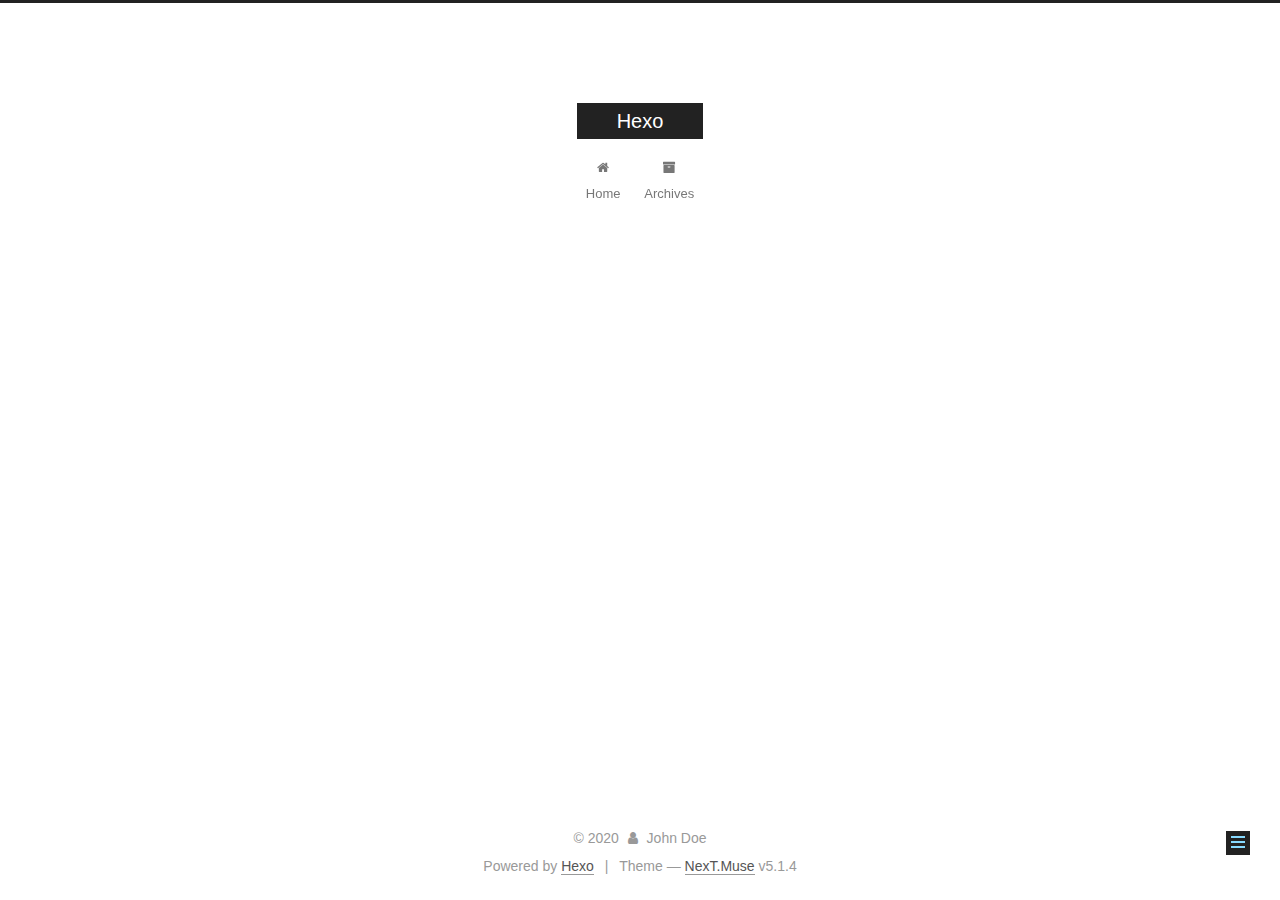
<file: 2020/07/03/我的第一篇博客文章/index.html>
<!DOCTYPE html>



  


<html class="theme-next muse use-motion" lang="en">
<head>
  <meta charset="UTF-8"/>
<meta http-equiv="X-UA-Compatible" content="IE=edge" />
<meta name="viewport" content="width=device-width, initial-scale=1, maximum-scale=1"/>
<meta name="theme-color" content="#222">









<meta http-equiv="Cache-Control" content="no-transform" />
<meta http-equiv="Cache-Control" content="no-siteapp" />
















  
  
  <link href="/lib/fancybox/source/jquery.fancybox.css?v=2.1.5" rel="stylesheet" type="text/css" />







<link href="/lib/font-awesome/css/font-awesome.min.css?v=4.6.2" rel="stylesheet" type="text/css" />

<link href="/css/main.css?v=5.1.4" rel="stylesheet" type="text/css" />


  <link rel="apple-touch-icon" sizes="180x180" href="/images/apple-touch-icon-next.png?v=5.1.4">


  <link rel="icon" type="image/png" sizes="32x32" href="/images/favicon-32x32-next.png?v=5.1.4">


  <link rel="icon" type="image/png" sizes="16x16" href="/images/favicon-16x16-next.png?v=5.1.4">


  <link rel="mask-icon" href="/images/logo.svg?v=5.1.4" color="#222">





  <meta name="keywords" content="Hexo, NexT" />










<meta name="description" content="这是我的第一篇博客文章">
<meta property="og:type" content="article">
<meta property="og:title" content="我的第一篇博客文章">
<meta property="og:url" content="http://yoursite.com/2020/07/03/%E6%88%91%E7%9A%84%E7%AC%AC%E4%B8%80%E7%AF%87%E5%8D%9A%E5%AE%A2%E6%96%87%E7%AB%A0/index.html">
<meta property="og:site_name" content="Hexo">
<meta property="og:description" content="这是我的第一篇博客文章">
<meta property="og:locale" content="en_US">
<meta property="article:published_time" content="2020-07-03T05:46:47.000Z">
<meta property="article:modified_time" content="2020-07-03T05:50:14.181Z">
<meta property="article:author" content="John Doe">
<meta name="twitter:card" content="summary">



<script type="text/javascript" id="hexo.configurations">
  var NexT = window.NexT || {};
  var CONFIG = {
    root: '/',
    scheme: 'Muse',
    version: '5.1.4',
    sidebar: {"position":"left","display":"post","offset":12,"b2t":false,"scrollpercent":false,"onmobile":false},
    fancybox: true,
    tabs: true,
    motion: {"enable":true,"async":false,"transition":{"post_block":"fadeIn","post_header":"slideDownIn","post_body":"slideDownIn","coll_header":"slideLeftIn","sidebar":"slideUpIn"}},
    duoshuo: {
      userId: '0',
      author: 'Author'
    },
    algolia: {
      applicationID: '',
      apiKey: '',
      indexName: '',
      hits: {"per_page":10},
      labels: {"input_placeholder":"Search for Posts","hits_empty":"We didn't find any results for the search: ${query}","hits_stats":"${hits} results found in ${time} ms"}
    }
  };
</script>



  <link rel="canonical" href="http://yoursite.com/2020/07/03/我的第一篇博客文章/"/>





  <title>我的第一篇博客文章 | Hexo</title>
  








<meta name="generator" content="Hexo 4.2.1"></head>

<body itemscope itemtype="http://schema.org/WebPage" lang="en">

  
  
    
  

  <div class="container sidebar-position-left page-post-detail">
    <div class="headband"></div>

    <header id="header" class="header" itemscope itemtype="http://schema.org/WPHeader">
      <div class="header-inner"><div class="site-brand-wrapper">
  <div class="site-meta ">
    

    <div class="custom-logo-site-title">
      <a href="/"  class="brand" rel="start">
        <span class="logo-line-before"><i></i></span>
        <span class="site-title">Hexo</span>
        <span class="logo-line-after"><i></i></span>
      </a>
    </div>
      
        <p class="site-subtitle"></p>
      
  </div>

  <div class="site-nav-toggle">
    <button>
      <span class="btn-bar"></span>
      <span class="btn-bar"></span>
      <span class="btn-bar"></span>
    </button>
  </div>
</div>

<nav class="site-nav">
  

  
    <ul id="menu" class="menu">
      
        
        <li class="menu-item menu-item-home">
          <a href="/%20" rel="section">
            
              <i class="menu-item-icon fa fa-fw fa-home"></i> <br />
            
            Home
          </a>
        </li>
      
        
        <li class="menu-item menu-item-archives">
          <a href="/archives/%20" rel="section">
            
              <i class="menu-item-icon fa fa-fw fa-archive"></i> <br />
            
            Archives
          </a>
        </li>
      

      
    </ul>
  

  
</nav>



 </div>
    </header>

    <main id="main" class="main">
      <div class="main-inner">
        <div class="content-wrap">
          <div id="content" class="content">
            

  <div id="posts" class="posts-expand">
    

  

  
  
  

  <article class="post post-type-normal" itemscope itemtype="http://schema.org/Article">
  
  
  
  <div class="post-block">
    <link itemprop="mainEntityOfPage" href="http://yoursite.com/2020/07/03/%E6%88%91%E7%9A%84%E7%AC%AC%E4%B8%80%E7%AF%87%E5%8D%9A%E5%AE%A2%E6%96%87%E7%AB%A0/">

    <span hidden itemprop="author" itemscope itemtype="http://schema.org/Person">
      <meta itemprop="name" content="John Doe">
      <meta itemprop="description" content="">
      <meta itemprop="image" content="/images/avatar.gif">
    </span>

    <span hidden itemprop="publisher" itemscope itemtype="http://schema.org/Organization">
      <meta itemprop="name" content="Hexo">
    </span>

    
      <header class="post-header">

        
        
          <h1 class="post-title" itemprop="name headline">我的第一篇博客文章</h1>
        

        <div class="post-meta">
          <span class="post-time">
            
              <span class="post-meta-item-icon">
                <i class="fa fa-calendar-o"></i>
              </span>
              
                <span class="post-meta-item-text">Posted on</span>
              
              <time title="Post created" itemprop="dateCreated datePublished" datetime="2020-07-03T13:46:47+08:00">
                2020-07-03
              </time>
            

            

            
          </span>

          

          
            
          

          
          

          

          

          

        </div>
      </header>
    

    
    
    
    <div class="post-body" itemprop="articleBody">

      
      

      
        <p>这是我的第一篇博客文章</p>

      
    </div>
    
    
    

    

    

    

    <footer class="post-footer">
      

      
      
      

      
        <div class="post-nav">
          <div class="post-nav-next post-nav-item">
            
              <a href="/2020/07/03/hello-world/" rel="next" title="Hello World">
                <i class="fa fa-chevron-left"></i> Hello World
              </a>
            
          </div>

          <span class="post-nav-divider"></span>

          <div class="post-nav-prev post-nav-item">
            
          </div>
        </div>
      

      
      
    </footer>
  </div>
  
  
  
  </article>



    <div class="post-spread">
      
    </div>
  </div>


          </div>
          


          

  



        </div>
        
          
  
  <div class="sidebar-toggle">
    <div class="sidebar-toggle-line-wrap">
      <span class="sidebar-toggle-line sidebar-toggle-line-first"></span>
      <span class="sidebar-toggle-line sidebar-toggle-line-middle"></span>
      <span class="sidebar-toggle-line sidebar-toggle-line-last"></span>
    </div>
  </div>

  <aside id="sidebar" class="sidebar">
    
    <div class="sidebar-inner">

      

      

      <section class="site-overview-wrap sidebar-panel sidebar-panel-active">
        <div class="site-overview">
          <div class="site-author motion-element" itemprop="author" itemscope itemtype="http://schema.org/Person">
            
              <p class="site-author-name" itemprop="name">John Doe</p>
              <p class="site-description motion-element" itemprop="description"></p>
          </div>

          <nav class="site-state motion-element">

            
              <div class="site-state-item site-state-posts">
              
                <a href="/archives/%20%7C%7C%20archive">
              
                  <span class="site-state-item-count">2</span>
                  <span class="site-state-item-name">posts</span>
                </a>
              </div>
            

            

            

          </nav>

          

          

          
          

          
          

          

        </div>
      </section>

      

      

    </div>
  </aside>


        
      </div>
    </main>

    <footer id="footer" class="footer">
      <div class="footer-inner">
        <div class="copyright">&copy; <span itemprop="copyrightYear">2020</span>
  <span class="with-love">
    <i class="fa fa-user"></i>
  </span>
  <span class="author" itemprop="copyrightHolder">John Doe</span>

  
</div>


  <div class="powered-by">Powered by <a class="theme-link" target="_blank" href="https://hexo.io">Hexo</a></div>



  <span class="post-meta-divider">|</span>



  <div class="theme-info">Theme &mdash; <a class="theme-link" target="_blank" href="https://github.com/iissnan/hexo-theme-next">NexT.Muse</a> v5.1.4</div>




        







        
      </div>
    </footer>

    
      <div class="back-to-top">
        <i class="fa fa-arrow-up"></i>
        
      </div>
    

    

  </div>

  

<script type="text/javascript">
  if (Object.prototype.toString.call(window.Promise) !== '[object Function]') {
    window.Promise = null;
  }
</script>









  












  
  
    <script type="text/javascript" src="/lib/jquery/index.js?v=2.1.3"></script>
  

  
  
    <script type="text/javascript" src="/lib/fastclick/lib/fastclick.min.js?v=1.0.6"></script>
  

  
  
    <script type="text/javascript" src="/lib/jquery_lazyload/jquery.lazyload.js?v=1.9.7"></script>
  

  
  
    <script type="text/javascript" src="/lib/velocity/velocity.min.js?v=1.2.1"></script>
  

  
  
    <script type="text/javascript" src="/lib/velocity/velocity.ui.min.js?v=1.2.1"></script>
  

  
  
    <script type="text/javascript" src="/lib/fancybox/source/jquery.fancybox.pack.js?v=2.1.5"></script>
  


  


  <script type="text/javascript" src="/js/src/utils.js?v=5.1.4"></script>

  <script type="text/javascript" src="/js/src/motion.js?v=5.1.4"></script>



  
  

  
  <script type="text/javascript" src="/js/src/scrollspy.js?v=5.1.4"></script>
<script type="text/javascript" src="/js/src/post-details.js?v=5.1.4"></script>



  


  <script type="text/javascript" src="/js/src/bootstrap.js?v=5.1.4"></script>



  


  




	





  





  












  





  

  

  

  
  

  

  

  

</body>
</html>
</file>
<file: css/main.css>
/* normalize.css v3.0.2 | MIT License | git.io/normalize */
html {
  font-family: sans-serif; /* 1 */
  -ms-text-size-adjust: 100%; /* 2 */
  -webkit-text-size-adjust: 100%; /* 2 */
}
body {
  margin: 0;
}
article,
aside,
details,
figcaption,
figure,
footer,
header,
hgroup,
main,
menu,
nav,
section,
summary {
  display: block;
}
audio,
canvas,
progress,
video {
  display: inline-block; /* 1 */
  vertical-align: baseline; /* 2 */
}
audio:not([controls]) {
  display: none;
  height: 0;
}
[hidden],
template {
  display: none;
}
a {
  background-color: transparent;
}
a:active,
a:hover {
  outline: 0;
}
abbr[title] {
  border-bottom: 1px dotted;
}
b,
strong {
  font-weight: bold;
}
dfn {
  font-style: italic;
}
h1 {
  font-size: 2em;
  margin: 0.67em 0;
}
mark {
  background: #ff0;
  color: #000;
}
small {
  font-size: 80%;
}
sub,
sup {
  font-size: 75%;
  line-height: 0;
  position: relative;
  vertical-align: baseline;
}
sup {
  top: -0.5em;
}
sub {
  bottom: -0.25em;
}
img {
  border: 0;
}
svg:not(:root) {
  overflow: hidden;
}
figure {
  margin: 1em 40px;
}
hr {
  -moz-box-sizing: content-box;
  box-sizing: content-box;
  height: 0;
}
pre {
  overflow: auto;
}
code,
kbd,
pre,
samp {
  font-family: monospace, monospace;
  font-size: 1em;
}
button,
input,
optgroup,
select,
textarea {
  color: inherit; /* 1 */
  font: inherit; /* 2 */
  margin: 0; /* 3 */
}
button {
  overflow: visible;
}
button,
select {
  text-transform: none;
}
button,
html input[type="button"],
input[type="reset"],
input[type="submit"] {
  -webkit-appearance: button; /* 2 */
  cursor: pointer; /* 3 */
}
button[disabled],
html input[disabled] {
  cursor: default;
}
button::-moz-focus-inner,
input::-moz-focus-inner {
  border: 0;
  padding: 0;
}
input {
  line-height: normal;
}
input[type="checkbox"],
input[type="radio"] {
  box-sizing: border-box; /* 1 */
  padding: 0; /* 2 */
}
input[type="number"]::-webkit-inner-spin-button,
input[type="number"]::-webkit-outer-spin-button {
  height: auto;
}
input[type="search"] {
  -webkit-appearance: textfield; /* 1 */
  -moz-box-sizing: content-box;
  -webkit-box-sizing: content-box; /* 2 */
  box-sizing: content-box;
}
input[type="search"]::-webkit-search-cancel-button,
input[type="search"]::-webkit-search-decoration {
  -webkit-appearance: none;
}
fieldset {
  border: 1px solid #c0c0c0;
  margin: 0 2px;
  padding: 0.35em 0.625em 0.75em;
}
legend {
  border: 0; /* 1 */
  padding: 0; /* 2 */
}
textarea {
  overflow: auto;
}
optgroup {
  font-weight: bold;
}
table {
  border-collapse: collapse;
  border-spacing: 0;
}
td,
th {
  padding: 0;
}
::selection {
  background: #262a30;
  color: #fff;
}
body {
  position: relative;
  font-family: 'Lato', "PingFang SC", "Microsoft YaHei", sans-serif;
  font-size: 14px;
  line-height: 2;
  color: #555;
  background: #fff;
}
@media (max-width: 767px) {
  body {
    padding-right: 0 !important;
  }
}
@media (min-width: 768px) and (max-width: 991px) {
  body {
    padding-right: 0 !important;
  }
}
@media (min-width: 1600px) {
  body {
    font-size: 16px;
  }
}
h1,
h2,
h3,
h4,
h5,
h6 {
  margin: 0;
  padding: 0;
  font-weight: bold;
  line-height: 1.5;
  font-family: 'Lato', "PingFang SC", "Microsoft YaHei", sans-serif;
}
h2,
h3,
h4,
h5,
h6 {
  margin: 20px 0 15px;
}
h1 {
  font-size: 22px;
}
@media (max-width: 767px) {
  h1 {
    font-size: 18px;
  }
}
h2 {
  font-size: 20px;
}
@media (max-width: 767px) {
  h2 {
    font-size: 16px;
  }
}
h3 {
  font-size: 18px;
}
@media (max-width: 767px) {
  h3 {
    font-size: 14px;
  }
}
h4 {
  font-size: 16px;
}
@media (max-width: 767px) {
  h4 {
    font-size: 12px;
  }
}
h5 {
  font-size: 14px;
}
@media (max-width: 767px) {
  h5 {
    font-size: 10px;
  }
}
h6 {
  font-size: 12px;
}
@media (max-width: 767px) {
  h6 {
    font-size: 8px;
  }
}
p {
  margin: 0 0 20px 0;
}
a {
  color: #555;
  text-decoration: none;
  outline: none;
  border-bottom: 1px solid #999;
  word-wrap: break-word;
}
a:hover {
  color: #222;
  border-bottom-color: #222;
}
blockquote {
  margin: 0;
  padding: 0;
}
img {
  display: block;
  margin: auto;
  max-width: 100%;
  height: auto;
}
hr {
  margin: 40px 0;
  height: 3px;
  border: none;
  background-color: #ddd;
  background-image: repeating-linear-gradient(-45deg, #fff, #fff 4px, transparent 4px, transparent 8px);
}
blockquote {
  padding: 0 15px;
  color: #666;
  border-left: 4px solid #ddd;
}
blockquote cite::before {
  content: "-";
  padding: 0 5px;
}
dt {
  font-weight: 700;
}
dd {
  margin: 0;
  padding: 0;
}
kbd {
  border: 1px solid #ccc;
  border-radius: 0.2em;
  box-shadow: 0.1em 0.1em 0.2em rgba(0,0,0,0.1);
  background-color: #f9f9f9;
  font-family: inherit;
  background-image: -webkit-linear-gradient(top, #eee, #fff, #eee);
  padding: 0.1em 0.3em;
  white-space: nowrap;
}
.text-left {
  text-align: left;
}
.text-center {
  text-align: center;
}
.text-right {
  text-align: right;
}
.text-justify {
  text-align: justify;
}
.text-nowrap {
  white-space: nowrap;
}
.text-lowercase {
  text-transform: lowercase;
}
.text-uppercase {
  text-transform: uppercase;
}
.text-capitalize {
  text-transform: capitalize;
}
.center-block {
  display: block;
  margin-left: auto;
  margin-right: auto;
}
.clearfix:before,
.clearfix:after {
  content: " ";
  display: table;
}
.clearfix:after {
  clear: both;
}
.pullquote {
  width: 45%;
}
.pullquote.left {
  float: left;
  margin-left: 5px;
  margin-right: 10px;
}
.pullquote.right {
  float: right;
  margin-left: 10px;
  margin-right: 5px;
}
.affix.affix.affix {
  position: fixed;
}
.translation {
  margin-top: -20px;
  font-size: 14px;
  color: #999;
}
.scrollbar-measure {
  width: 100px;
  height: 100px;
  overflow: scroll;
  position: absolute;
  top: -9999px;
}
.use-motion .motion-element {
  opacity: 0;
}
table {
  margin: 20px 0;
  width: 100%;
  border-collapse: collapse;
  border-spacing: 0;
  border: 1px solid #ddd;
  font-size: 14px;
  table-layout: fixed;
  word-wrap: break-all;
}
table>tbody>tr:nth-of-type(odd) {
  background-color: #f9f9f9;
}
table>tbody>tr:hover {
  background-color: #f5f5f5;
}
caption,
th,
td {
  padding: 8px;
  text-align: left;
  vertical-align: middle;
  font-weight: normal;
}
th,
td {
  border-bottom: 3px solid #ddd;
  border-right: 1px solid #eee;
}
th {
  padding-bottom: 10px;
  font-weight: 700;
}
td {
  border-bottom-width: 1px;
}
html,
body {
  height: 100%;
}
.container {
  position: relative;
  min-height: 100%;
}
.header-inner {
  margin: 0 auto;
  padding: 100px 0 70px;
  width: 700px;
}
@media (min-width: 1600px) {
  .container .header-inner {
    width: 900px;
  }
}
.main {
  padding-bottom: 150px;
}
.main-inner {
  margin: 0 auto;
  width: 700px;
}
@media (min-width: 1600px) {
  .container .main-inner {
    width: 900px;
  }
}
.footer {
  position: absolute;
  left: 0;
  bottom: 0;
  width: 100%;
  min-height: 50px;
}
.footer-inner {
  box-sizing: border-box;
  margin: 20px auto;
  width: 700px;
}
@media (min-width: 1600px) {
  .container .footer-inner {
    width: 900px;
  }
}
pre,
.highlight {
  overflow: auto;
  margin: 20px 0;
  padding: 0;
  font-size: 13px;
  color: #4d4d4c;
  background: #f7f7f7;
  line-height: 1.6;
}
pre,
code {
  font-family: consolas, Menlo, "PingFang SC", "Microsoft YaHei", monospace;
}
code {
  padding: 2px 4px;
  word-wrap: break-word;
  color: #555;
  background: #eee;
  border-radius: 3px;
  font-size: 13px;
}
pre {
  padding: 10px;
}
pre code {
  padding: 0;
  color: #4d4d4c;
  background: none;
  text-shadow: none;
}
.highlight {
  border-radius: 1px;
}
.highlight pre {
  border: none;
  margin: 0;
  padding: 10px 0;
}
.highlight table {
  margin: 0;
  width: auto;
  border: none;
}
.highlight td {
  border: none;
  padding: 0;
}
.highlight figcaption {
  font-size: 1em;
  color: #4d4d4c;
  line-height: 1em;
  margin-bottom: 1em;
}
.highlight figcaption:before,
.highlight figcaption:after {
  content: " ";
  display: table;
}
.highlight figcaption:after {
  clear: both;
}
.highlight figcaption a {
  float: right;
  color: #4d4d4c;
}
.highlight figcaption a:hover {
  border-bottom-color: #4d4d4c;
}
.highlight .gutter pre {
  padding-left: 10px;
  padding-right: 10px;
  color: #869194;
  text-align: right;
  background-color: #eff2f3;
}
.highlight .code pre {
  width: 100%;
  padding-left: 10px;
  padding-right: 10px;
  background-color: #f7f7f7;
}
.highlight .line {
  height: 20px;
}
.gutter {
  -webkit-user-select: none;
  -moz-user-select: none;
  -ms-user-select: none;
  user-select: none;
}
.gist table {
  width: auto;
}
.gist table td {
  border: none;
}
pre .deletion {
  background: #fdd;
}
pre .addition {
  background: #dfd;
}
pre .meta {
  color: #8959a8;
}
pre .comment {
  color: #8e908c;
}
pre .variable,
pre .attribute,
pre .tag,
pre .regexp,
pre .ruby .constant,
pre .xml .tag .title,
pre .xml .pi,
pre .xml .doctype,
pre .html .doctype,
pre .css .id,
pre .css .class,
pre .css .pseudo {
  color: #c82829;
}
pre .number,
pre .preprocessor,
pre .built_in,
pre .literal,
pre .params,
pre .constant,
pre .command {
  color: #f5871f;
}
pre .ruby .class .title,
pre .css .rules .attribute,
pre .string,
pre .value,
pre .inheritance,
pre .header,
pre .ruby .symbol,
pre .xml .cdata,
pre .special,
pre .number,
pre .formula {
  color: #718c00;
}
pre .title,
pre .css .hexcolor {
  color: #3e999f;
}
pre .function,
pre .python .decorator,
pre .python .title,
pre .ruby .function .title,
pre .ruby .title .keyword,
pre .perl .sub,
pre .javascript .title,
pre .coffeescript .title {
  color: #4271ae;
}
pre .keyword,
pre .javascript .function {
  color: #8959a8;
}
.full-image.full-image.full-image.full-image {
  border: none;
  max-width: 100%;
  width: auto;
  margin: 20px auto 25px;
}
@media (min-width: 992px) {
  .full-image.full-image.full-image.full-image {
    max-width: none;
    width: 110%;
    margin: 25px -5%;
  }
}
.blockquote-center,
.page-home .post-type-quote blockquote,
.page-post-detail .post-type-quote blockquote {
  position: relative;
  margin: 40px 0;
  padding: 0;
  border-left: none;
  text-align: center;
}
.blockquote-center::before,
.page-home .post-type-quote blockquote::before,
.page-post-detail .post-type-quote blockquote::before,
.blockquote-center::after,
.page-home .post-type-quote blockquote::after,
.page-post-detail .post-type-quote blockquote::after {
  position: absolute;
  content: ' ';
  display: block;
  width: 100%;
  height: 24px;
  opacity: 0.2;
  background-repeat: no-repeat;
  background-position: 0 -6px;
  background-size: 22px 22px;
}
.blockquote-center::before,
.page-home .post-type-quote blockquote::before,
.page-post-detail .post-type-quote blockquote::before {
  top: -20px;
  background-image: url("../images/quote-l.svg");
  border-top: 1px solid #ccc;
}
.blockquote-center::after,
.page-home .post-type-quote blockquote::after,
.page-post-detail .post-type-quote blockquote::after {
  bottom: -20px;
  background-image: url("../images/quote-r.svg");
  border-bottom: 1px solid #ccc;
  background-position: 100% 8px;
}
.blockquote-center p,
.page-home .post-type-quote blockquote p,
.page-post-detail .post-type-quote blockquote p,
.blockquote-center div,
.page-home .post-type-quote blockquote div,
.page-post-detail .post-type-quote blockquote div {
  text-align: center;
}
.post .post-body .group-picture img {
  box-sizing: border-box;
  padding: 0 3px;
  border: none;
}
.post .group-picture-row {
  overflow: hidden;
  margin-top: 6px;
}
.post .group-picture-row:first-child {
  margin-top: 0;
}
.post .group-picture-column {
  float: left;
}
.page-post-detail .post-body .group-picture-column {
  float: none;
  margin-top: 10px;
  width: auto !important;
}
.page-post-detail .post-body .group-picture-column img {
  margin: 0 auto;
}
.page-archive .group-picture-container {
  overflow: hidden;
}
.page-archive .group-picture-row {
  float: left;
}
.page-archive .group-picture-row:first-child {
  margin-top: 6px;
}
.page-archive .group-picture-column {
  max-width: 150px;
  max-height: 150px;
}
.post-body .note {
  position: relative;
  padding: 15px;
  margin-bottom: 20px;
  border: 1px solid #eee;
  border-left-width: 5px;
  border-radius: 3px;
}
.post-body .note h2,
.post-body .note h3,
.post-body .note h4,
.post-body .note h5,
.post-body .note h6 {
  margin-top: 0;
  margin-bottom: 0;
  border-bottom: initial;
  padding-top: 0 !important;
}
.post-body .note p:first-child,
.post-body .note ul:first-child,
.post-body .note ol:first-child,
.post-body .note table:first-child,
.post-body .note pre:first-child,
.post-body .note blockquote:first-child {
  margin-top: 0;
}
.post-body .note p:last-child,
.post-body .note ul:last-child,
.post-body .note ol:last-child,
.post-body .note table:last-child,
.post-body .note pre:last-child,
.post-body .note blockquote:last-child {
  margin-bottom: 0;
}
.post-body .note.default {
  border-left-color: #777;
}
.post-body .note.default h2,
.post-body .note.default h3,
.post-body .note.default h4,
.post-body .note.default h5,
.post-body .note.default h6 {
  color: #777;
}
.post-body .note.primary {
  border-left-color: #6f42c1;
}
.post-body .note.primary h2,
.post-body .note.primary h3,
.post-body .note.primary h4,
.post-body .note.primary h5,
.post-body .note.primary h6 {
  color: #6f42c1;
}
.post-body .note.info {
  border-left-color: #428bca;
}
.post-body .note.info h2,
.post-body .note.info h3,
.post-body .note.info h4,
.post-body .note.info h5,
.post-body .note.info h6 {
  color: #428bca;
}
.post-body .note.success {
  border-left-color: #5cb85c;
}
.post-body .note.success h2,
.post-body .note.success h3,
.post-body .note.success h4,
.post-body .note.success h5,
.post-body .note.success h6 {
  color: #5cb85c;
}
.post-body .note.warning {
  border-left-color: #f0ad4e;
}
.post-body .note.warning h2,
.post-body .note.warning h3,
.post-body .note.warning h4,
.post-body .note.warning h5,
.post-body .note.warning h6 {
  color: #f0ad4e;
}
.post-body .note.danger {
  border-left-color: #d9534f;
}
.post-body .note.danger h2,
.post-body .note.danger h3,
.post-body .note.danger h4,
.post-body .note.danger h5,
.post-body .note.danger h6 {
  color: #d9534f;
}
.post-body .label {
  display: inline;
  padding: 0 2px;
  white-space: nowrap;
}
.post-body .label.default {
  background-color: #f0f0f0;
}
.post-body .label.primary {
  background-color: #efe6f7;
}
.post-body .label.info {
  background-color: #e5f2f8;
}
.post-body .label.success {
  background-color: #e7f4e9;
}
.post-body .label.warning {
  background-color: #fcf6e1;
}
.post-body .label.danger {
  background-color: #fae8eb;
}
.post-body .tabs {
  position: relative;
  display: block;
  margin-bottom: 20px;
  padding-top: 10px;
}
.post-body .tabs ul.nav-tabs {
  margin: 0;
  padding: 0;
  display: flex;
  margin-bottom: -1px;
}
@media (max-width: 413px) {
  .post-body .tabs ul.nav-tabs {
    display: block;
    margin-bottom: 5px;
  }
}
.post-body .tabs ul.nav-tabs li.tab {
  list-style-type: none !important;
  margin: 0 0.25em 0 0;
  border-top: 3px solid transparent;
  border-left: 1px solid transparent;
  border-right: 1px solid transparent;
}
@media (max-width: 413px) {
  .post-body .tabs ul.nav-tabs li.tab {
    margin: initial;
    border-top: 1px solid transparent;
    border-left: 3px solid transparent;
    border-right: 1px solid transparent;
    border-bottom: 1px solid transparent;
  }
}
.post-body .tabs ul.nav-tabs li.tab a {
  outline: 0;
  border-bottom: initial;
  display: block;
  line-height: 1.8em;
  padding: 0.25em 0.75em;
  transition-duration: 0.2s;
  transition-timing-function: ease-out;
  transition-delay: 0s;
}
.post-body .tabs ul.nav-tabs li.tab a i {
  width: 1.285714285714286em;
}
.post-body .tabs ul.nav-tabs li.tab.active {
  border-top: 3px solid #fc6423;
  border-left: 1px solid #ddd;
  border-right: 1px solid #ddd;
  background-color: #fff;
}
@media (max-width: 413px) {
  .post-body .tabs ul.nav-tabs li.tab.active {
    border-top: 1px solid #ddd;
    border-left: 3px solid #fc6423;
    border-right: 1px solid #ddd;
    border-bottom: 1px solid #ddd;
  }
}
.post-body .tabs ul.nav-tabs li.tab.active a {
  cursor: default;
  color: #555;
}
.post-body .tabs .tab-content {
  background-color: #fff;
}
.post-body .tabs .tab-content .tab-pane {
  border: 1px solid #ddd;
  padding: 20px 20px 0 20px;
}
.post-body .tabs .tab-content .tab-pane:not(.active) {
  display: none !important;
}
.post-body .tabs .tab-content .tab-pane.active {
  display: block !important;
}
.btn {
  display: inline-block;
  padding: 0 20px;
  font-size: 14px;
  color: #fff;
  background: #222;
  border: 2px solid #222;
  text-decoration: none;
  border-radius: 0;
  transition-property: background-color;
  transition-duration: 0.2s;
  transition-timing-function: ease-in-out;
  transition-delay: 0s;
  line-height: 2;
}
.btn:hover {
  border-color: #222;
  color: #222;
  background: #fff;
}
.btn +.btn {
  margin: 0 0 8px 8px;
}
.btn .fa-fw {
  width: 1.285714285714286em;
  text-align: left;
}
.btn-bar {
  display: block;
  width: 22px;
  height: 2px;
  background: #555;
  border-radius: 1px;
}
.btn-bar+.btn-bar {
  margin-top: 4px;
}
.pagination {
  margin: 120px 0 40px;
  text-align: center;
  border-top: 1px solid #eee;
}
.page-number-basic,
.pagination .prev,
.pagination .next,
.pagination .page-number,
.pagination .space {
  display: inline-block;
  position: relative;
  top: -1px;
  margin: 0 10px;
  padding: 0 11px;
}
@media (max-width: 767px) {
  .page-number-basic,
  .pagination .prev,
  .pagination .next,
  .pagination .page-number,
  .pagination .space {
    margin: 0 5px;
  }
}
.pagination .prev,
.pagination .next,
.pagination .page-number {
  border-bottom: 0;
  border-top: 1px solid #eee;
  transition-property: border-color;
  transition-duration: 0.2s;
  transition-timing-function: ease-in-out;
  transition-delay: 0s;
}
.pagination .prev:hover,
.pagination .next:hover,
.pagination .page-number:hover {
  border-top-color: #222;
}
.pagination .space {
  padding: 0;
  margin: 0;
}
.pagination .prev {
  margin-left: 0;
}
.pagination .next {
  margin-right: 0;
}
.pagination .page-number.current {
  color: #fff;
  background: #ccc;
  border-top-color: #ccc;
}
@media (max-width: 767px) {
  .pagination {
    border-top: none;
  }
  .pagination .prev,
  .pagination .next,
  .pagination .page-number {
    margin-bottom: 10px;
    border-top: 0;
    border-bottom: 1px solid #eee;
    padding: 0 10px;
  }
  .pagination .prev:hover,
  .pagination .next:hover,
  .pagination .page-number:hover {
    border-bottom-color: #222;
  }
}
.comments {
  margin: 60px 20px 0;
}
.tag-cloud {
  text-align: center;
}
.tag-cloud a {
  display: inline-block;
  margin: 10px;
}
.back-to-top {
  box-sizing: border-box;
  position: fixed;
  bottom: -100px;
  right: 30px;
  z-index: 1050;
  padding: 0 6px;
  width: 24px;
  background: #222;
  font-size: 12px;
  opacity: 1;
  color: #fff;
  cursor: pointer;
  text-align: center;
  -webkit-transform: translateZ(0);
  transition-property: bottom;
  transition-duration: 0.2s;
  transition-timing-function: ease-in-out;
  transition-delay: 0s;
}
@media (min-width: 768px) and (max-width: 991px) {
  .back-to-top {
    display: none !important;
  }
}
@media (max-width: 767px) {
  .back-to-top {
    display: none !important;
  }
}
.back-to-top.back-to-top-on {
  bottom: 19px;
}
.header {
  background: transparent;
}
.header-inner {
  position: relative;
}
.headband {
  height: 3px;
  background: #222;
}
.site-meta {
  margin: 0;
  text-align: center;
}
@media (max-width: 767px) {
  .site-meta {
    text-align: center;
  }
}
.brand {
  position: relative;
  display: inline-block;
  padding: 0 40px;
  color: #fff;
  background: #222;
  border-bottom: none;
}
.brand:hover {
  color: #fff;
}
.logo {
  display: inline-block;
  margin-right: 5px;
  line-height: 36px;
  vertical-align: top;
}
.site-title {
  display: inline-block;
  vertical-align: top;
  line-height: 36px;
  font-size: 20px;
  font-weight: normal;
  font-family: 'Lato', "PingFang SC", "Microsoft YaHei", sans-serif;
}
.site-subtitle {
  margin-top: 10px;
  font-size: 13px;
  color: #999;
}
.use-motion .brand {
  opacity: 0;
}
.use-motion .logo,
.use-motion .site-title,
.use-motion .site-subtitle {
  opacity: 0;
  position: relative;
  top: -10px;
}
.site-nav-toggle {
  display: none;
  position: absolute;
  top: 10px;
  left: 10px;
}
@media (max-width: 767px) {
  .site-nav-toggle {
    display: block;
  }
}
.site-nav-toggle button {
  margin-top: 2px;
  padding: 9px 10px;
  background: transparent;
  border: none;
}
@media (max-width: 767px) {
  .site-nav {
    display: none;
    margin: 0 -10px;
    padding: 0 10px;
    clear: both;
    border-top: 1px solid #ddd;
  }
}
@media (min-width: 768px) and (max-width: 991px) {
  .site-nav {
    display: block !important;
  }
}
@media (min-width: 992px) {
  .site-nav {
    display: block !important;
  }
}
.menu {
  margin-top: 20px;
  padding-left: 0;
  text-align: center;
}
.menu .menu-item {
  display: inline-block;
  margin: 0 10px;
  list-style: none;
}
@media screen and (max-width: 767px) {
  .menu .menu-item {
    margin-top: 10px;
  }
}
.menu .menu-item a {
  display: block;
  font-size: 13px;
  line-height: inherit;
  border-bottom: 1px solid transparent;
  transition-property: border-color;
  transition-duration: 0.2s;
  transition-timing-function: ease-in-out;
  transition-delay: 0s;
}
.menu .menu-item a:hover {
  border-bottom-color: #222;
}
.menu .menu-item .fa {
  margin-right: 5px;
}
.use-motion .menu-item {
  opacity: 0;
}
.post-body {
  font-family: 'Lato', "PingFang SC", "Microsoft YaHei", sans-serif;
}
@media (max-width: 767px) {
  .post-body {
    word-break: break-word;
  }
}
.post-body .fancybox img {
  display: block !important;
  margin: 0 auto;
  cursor: pointer;
  cursor: zoom-in;
  cursor: -webkit-zoom-in;
}
.post-body .image-caption,
.post-body .figure .caption {
  margin: -20px auto 15px;
  text-align: center;
  font-size: 14px;
  color: #999;
  font-weight: bold;
  line-height: 1;
}
.post-sticky-flag {
  display: inline-block;
  font-size: 16px;
  -ms-transform: rotate(30deg);
  -webkit-transform: rotate(30deg);
  -moz-transform: rotate(30deg);
  -ms-transform: rotate(30deg);
  -o-transform: rotate(30deg);
  transform: rotate(30deg);
}
.use-motion .post-block,
.use-motion .pagination,
.use-motion .comments {
  opacity: 0;
}
.use-motion .post-header {
  opacity: 0;
}
.use-motion .post-body {
  opacity: 0;
}
.use-motion .collection-title {
  opacity: 0;
}
.posts-expand {
  padding-top: 40px;
}
@media (max-width: 767px) {
  .posts-expand {
    margin: 0 20px;
  }
  .post-body pre .gutter pre {
    padding-right: 10px;
  }
  .post-body .highlight {
    margin-left: 0px;
    margin-right: 0px;
    padding: 0;
  }
  .post-body .highlight .gutter pre {
    padding-right: 10px;
  }
}
@media (min-width: 992px) {
  .posts-expand .post-body {
    text-align: justify;
  }
}
.posts-expand .post-body h2,
.posts-expand .post-body h3,
.posts-expand .post-body h4,
.posts-expand .post-body h5,
.posts-expand .post-body h6 {
  padding-top: 10px;
}
.posts-expand .post-body h2 .header-anchor,
.posts-expand .post-body h3 .header-anchor,
.posts-expand .post-body h4 .header-anchor,
.posts-expand .post-body h5 .header-anchor,
.posts-expand .post-body h6 .header-anchor {
  float: right;
  margin-left: 10px;
  color: #ccc;
  border-bottom-style: none;
  visibility: hidden;
}
.posts-expand .post-body h2 .header-anchor:hover,
.posts-expand .post-body h3 .header-anchor:hover,
.posts-expand .post-body h4 .header-anchor:hover,
.posts-expand .post-body h5 .header-anchor:hover,
.posts-expand .post-body h6 .header-anchor:hover {
  color: inherit;
}
.posts-expand .post-body h2:hover .header-anchor,
.posts-expand .post-body h3:hover .header-anchor,
.posts-expand .post-body h4:hover .header-anchor,
.posts-expand .post-body h5:hover .header-anchor,
.posts-expand .post-body h6:hover .header-anchor {
  visibility: visible;
}
.posts-expand .post-body ul li {
  list-style: circle;
}
.posts-expand .post-body img {
  box-sizing: border-box;
  margin: auto;
  padding: 3px;
  border: 1px solid #ddd;
}
.posts-expand .post-body .fancybox img {
  margin: 0 auto 25px;
}
@media (max-width: 767px) {
  .posts-collapse {
    margin: 0 20px;
  }
  .posts-collapse .post-title,
  .posts-collapse .post-meta {
    display: block;
    width: auto;
    text-align: left;
  }
}
.posts-collapse {
  position: relative;
  z-index: 1010;
  margin-left: 55px;
}
.posts-collapse::after {
  content: " ";
  position: absolute;
  top: 20px;
  left: 0;
  margin-left: -2px;
  width: 4px;
  height: 100%;
  background: #f5f5f5;
  z-index: -1;
}
@media (max-width: 767px) {
  .posts-collapse {
    margin: 0 20px;
  }
}
.posts-collapse .collection-title {
  position: relative;
  margin: 60px 0;
}
.posts-collapse .collection-title h1,
.posts-collapse .collection-title h2 {
  margin-left: 20px;
}
.posts-collapse .collection-title small {
  color: #bbb;
  margin-left: 5px;
}
.posts-collapse .collection-title::before {
  content: " ";
  position: absolute;
  left: 0;
  top: 50%;
  margin-left: -4px;
  margin-top: -4px;
  width: 8px;
  height: 8px;
  background: #bbb;
  border-radius: 50%;
}
.posts-collapse .post {
  margin: 30px 0;
}
.posts-collapse .post-header {
  position: relative;
  transition-duration: 0.2s;
  transition-timing-function: ease-in-out;
  transition-delay: 0s;
  transition-property: border;
  border-bottom: 1px dashed #ccc;
}
.posts-collapse .post-header::before {
  content: " ";
  position: absolute;
  left: 0;
  top: 12px;
  width: 6px;
  height: 6px;
  margin-left: -4px;
  background: #bbb;
  border-radius: 50%;
  border: 1px solid #fff;
  transition-duration: 0.2s;
  transition-timing-function: ease-in-out;
  transition-delay: 0s;
  transition-property: background;
}
.posts-collapse .post-header:hover {
  border-bottom-color: #666;
}
.posts-collapse .post-header:hover::before {
  background: #222;
}
.posts-collapse .post-meta {
  position: absolute;
  font-size: 12px;
  left: 20px;
  top: 5px;
}
.posts-collapse .post-comments-count {
  display: none;
}
.posts-collapse .post-title {
  margin-left: 60px;
  font-size: 16px;
  font-weight: normal;
  line-height: inherit;
}
.posts-collapse .post-title::after {
  margin-left: 3px;
  opacity: 0.6;
}
.posts-collapse .post-title a {
  color: #666;
  border-bottom: none;
}
.page-home .post-type-quote .post-header,
.page-post-detail .post-type-quote .post-header,
.page-home .post-type-quote .post-tags,
.page-post-detail .post-type-quote .post-tags {
  display: none;
}
.posts-expand .post-title {
  text-align: center;
  word-break: break-word;
  font-weight: 400;
}
.posts-expand .post-title-link {
  display: inline-block;
  position: relative;
  color: #555;
  border-bottom: none;
  line-height: 1.2;
  vertical-align: top;
}
.posts-expand .post-title-link::before {
  content: "";
  position: absolute;
  width: 100%;
  height: 2px;
  bottom: 0;
  left: 0;
  background-color: #000;
  visibility: hidden;
  -webkit-transform: scaleX(0);
  -moz-transform: scaleX(0);
  -ms-transform: scaleX(0);
  -o-transform: scaleX(0);
  transform: scaleX(0);
  transition-duration: 0.2s;
  transition-timing-function: ease-in-out;
  transition-delay: 0s;
}
.posts-expand .post-title-link:hover::before {
  visibility: visible;
  -webkit-transform: scaleX(1);
  -moz-transform: scaleX(1);
  -ms-transform: scaleX(1);
  -o-transform: scaleX(1);
  transform: scaleX(1);
}
.posts-expand .post-title-link .fa {
  font-size: 16px;
}
.posts-expand .post-meta {
  margin: 3px 0 60px 0;
  color: #999;
  font-family: 'Lato', "PingFang SC", "Microsoft YaHei", sans-serif;
  font-size: 12px;
  text-align: center;
}
.posts-expand .post-meta .post-category-list {
  display: inline-block;
  margin: 0;
  padding: 3px;
}
.posts-expand .post-meta .post-category-list-link {
  color: #999;
}
.posts-expand .post-meta .post-description {
  font-size: 14px;
  margin-top: 2px;
}
.post-meta-divider {
  margin: 0 0.5em;
}
.post-meta-item-icon {
  margin-right: 3px;
}
@media (min-width: 768px) and (max-width: 991px) {
  .post-meta-item-icon {
    display: inline-block;
  }
}
@media (max-width: 767px) {
  .post-meta-item-icon {
    display: inline-block;
  }
}
@media (min-width: 768px) and (max-width: 991px) {
  .post-meta-item-text {
    display: none;
  }
}
@media (max-width: 767px) {
  .post-meta-item-text {
    display: none;
  }
}
@media (max-width: 767px) {
  .posts-expand .post-comments-count {
    display: none;
  }
}
.post-button {
  margin-top: 40px;
}
.posts-expand .post-tags {
  margin-top: 40px;
  text-align: center;
}
.posts-expand .post-tags a {
  display: inline-block;
  margin-right: 10px;
  font-size: 13px;
}
.post-nav {
  display: table;
  margin-top: 15px;
  width: 100%;
  border-top: 1px solid #eee;
}
.post-nav-divider {
  display: table-cell;
  width: 10%;
}
.post-nav-item {
  display: table-cell;
  padding: 10px 0 0 0;
  width: 45%;
  vertical-align: top;
}
.post-nav-item a {
  position: relative;
  display: block;
  line-height: 25px;
  font-size: 14px;
  color: #555;
  border-bottom: none;
}
.post-nav-item a:hover {
  color: #222;
  border-bottom: none;
}
.post-nav-item a:active {
  top: 2px;
}
.post-nav-item .fa {
  position: absolute;
  top: 8px;
  left: 0;
  font-size: 12px;
}
.post-nav-next a {
  padding-left: 15px;
}
.post-nav-prev {
  text-align: right;
}
.post-nav-prev a {
  padding-right: 15px;
}
.post-nav-prev .fa {
  right: 0;
  left: auto;
}
.posts-expand .post-eof {
  display: block;
  margin: 80px auto 60px;
  width: 8%;
  height: 1px;
  background: #ccc;
  text-align: center;
}
.post:last-child .post-eof.post-eof.post-eof {
  display: none;
}
.post-gallery {
  display: table;
  table-layout: fixed;
  width: 100%;
  border-collapse: separate;
}
.post-gallery-row {
  display: table-row;
}
.post-gallery .post-gallery-img {
  display: table-cell;
  text-align: center;
  vertical-align: middle;
  border: none;
}
.post-gallery .post-gallery-img img {
  max-width: 100%;
  max-height: 100%;
  border: none;
}
.fancybox-close,
.fancybox-close:hover {
  border: none;
}
.rtl.post-body p,
.rtl.post-body a,
.rtl.post-body h1,
.rtl.post-body h2,
.rtl.post-body h3,
.rtl.post-body h4,
.rtl.post-body h5,
.rtl.post-body h6,
.rtl.post-body li,
.rtl.post-body ul,
.rtl.post-body ol {
  direction: rtl;
  font-family: UKIJ Ekran;
}
.rtl.post-title {
  font-family: UKIJ Ekran;
}
.sidebar {
  position: fixed;
  right: 0;
  top: 0;
  bottom: 0;
  width: 0;
  z-index: 1040;
  box-shadow: inset 0 2px 6px #000;
  background: #222;
  -webkit-transform: translateZ(0);
}
.sidebar a {
  color: #999;
  border-bottom-color: #555;
}
.sidebar a:hover {
  color: #eee;
}
@media (min-width: 768px) and (max-width: 991px) {
  .sidebar {
    display: none !important;
  }
}
@media (max-width: 767px) {
  .sidebar {
    display: none !important;
  }
}
.sidebar-inner {
  position: relative;
  padding: 20px 10px;
  color: #999;
  text-align: center;
}
.site-overview-wrap {
  overflow: hidden;
}
.site-overview {
  overflow-y: auto;
  overflow-x: hidden;
}
.sidebar-toggle {
  position: fixed;
  right: 30px;
  bottom: 45px;
  width: 14px;
  height: 14px;
  padding: 5px;
  background: #222;
  line-height: 0;
  z-index: 1050;
  cursor: pointer;
  -webkit-transform: translateZ(0);
}
@media (min-width: 768px) and (max-width: 991px) {
  .sidebar-toggle {
    display: none !important;
  }
}
@media (max-width: 767px) {
  .sidebar-toggle {
    display: none !important;
  }
}
.sidebar-toggle-line {
  position: relative;
  display: inline-block;
  vertical-align: top;
  height: 2px;
  width: 100%;
  background: #fff;
  margin-top: 3px;
}
.sidebar-toggle-line:first-child {
  margin-top: 0;
}
.site-author-image {
  display: block;
  margin: 0 auto;
  padding: 2px;
  max-width: 96px;
  height: auto;
  border: 2px solid #333;
}
.site-author-name {
  margin: 5px 0 0;
  text-align: center;
  color: #f5f5f5;
  font-weight: normal;
}
.site-description {
  margin-top: 5px;
  text-align: center;
  font-size: 14px;
  color: #999;
}
.site-state {
  overflow: hidden;
  line-height: 1.4;
  white-space: nowrap;
  text-align: center;
}
.site-state-item {
  display: inline-block;
  padding: 0 15px;
  border-left: 1px solid #333;
}
.site-state-item:first-child {
  border-left: none;
}
.site-state-item a {
  border-bottom: none;
}
.site-state-item-count {
  display: block;
  text-align: center;
  color: inherit;
  font-weight: 600;
  font-size: 18px;
}
.site-state-item-name {
  font-size: 13px;
  color: inherit;
}
.feed-link {
  margin-top: 20px;
}
.feed-link a {
  display: inline-block;
  padding: 0 15px;
  color: #fc6423;
  border: 1px solid #fc6423;
  border-radius: 4px;
}
.feed-link a i {
  color: #fc6423;
  font-size: 14px;
}
.feed-link a:hover {
  color: #fff;
  background: #fc6423;
}
.feed-link a:hover i {
  color: #fff;
}
.links-of-author {
  margin-top: 20px;
}
.links-of-author a {
  display: inline-block;
  vertical-align: middle;
  margin-right: 10px;
  margin-bottom: 10px;
  border-bottom-color: #555;
  font-size: 13px;
}
.links-of-author a:before {
  display: inline-block;
  vertical-align: middle;
  margin-right: 3px;
  content: " ";
  width: 4px;
  height: 4px;
  border-radius: 50%;
  background: #ff3236;
}
.links-of-blogroll {
  font-size: 13px;
}
.links-of-blogroll-title {
  margin-top: 20px;
  font-size: 14px;
  font-weight: 600;
}
.links-of-blogroll-list {
  margin: 0;
  padding: 0;
  list-style: none;
}
.links-of-blogroll-item {
  padding: 2px 10px;
}
.links-of-blogroll-item a {
  max-width: 280px;
  box-sizing: border-box;
  display: inline-block;
  overflow: hidden;
  white-space: nowrap;
  text-overflow: ellipsis;
}
.sidebar-nav {
  margin: 0 0 20px;
  padding-left: 0;
}
.sidebar-nav li {
  display: inline-block;
  cursor: pointer;
  border-bottom: 1px solid transparent;
  font-size: 14px;
  color: #555;
}
.sidebar-nav li:hover {
  color: #f5f5f5;
}
.page-post-detail .sidebar-nav-toc {
  padding: 0 5px;
}
.page-post-detail .sidebar-nav-overview {
  margin-left: 10px;
}
.sidebar-nav .sidebar-nav-active {
  color: #87daff;
  border-bottom-color: #87daff;
}
.sidebar-nav .sidebar-nav-active:hover {
  color: #87daff;
}
.sidebar-panel {
  display: none;
}
.sidebar-panel-active {
  display: block;
}
.post-toc-empty {
  font-size: 14px;
  color: #666;
}
.post-toc-wrap {
  overflow: hidden;
}
.post-toc {
  overflow: auto;
}
.post-toc ol {
  margin: 0;
  padding: 0 2px 5px 10px;
  text-align: left;
  list-style: none;
  font-size: 14px;
}
.post-toc ol > ol {
  padding-left: 0;
}
.post-toc ol a {
  transition-duration: 0.2s;
  transition-timing-function: ease-in-out;
  transition-delay: 0s;
  transition-property: all;
  color: #999;
  border-bottom-color: #555;
}
.post-toc ol a:hover {
  color: #ccc;
  border-bottom-color: #ccc;
}
.post-toc .nav-item {
  overflow: hidden;
  text-overflow: ellipsis;
  text-align: justify;
  white-space: nowrap;
  line-height: 1.8;
}
.post-toc .nav .nav-child {
  display: none;
}
.post-toc .nav .active > .nav-child {
  display: block;
}
.post-toc .nav .active-current > .nav-child {
  display: block;
}
.post-toc .nav .active-current > .nav-child > .nav-item {
  display: block;
}
.post-toc .nav .active > a {
  color: #87daff;
  border-bottom-color: #87daff;
}
.post-toc .nav .active-current > a {
  color: #87daff;
}
.post-toc .nav .active-current > a:hover {
  color: #87daff;
}
.footer {
  font-size: 14px;
  color: #999;
}
.footer img {
  border: none;
}
.footer-inner {
  text-align: center;
}
.with-love {
  display: inline-block;
  margin: 0 5px;
}
.powered-by,
.theme-info {
  display: inline-block;
}
.cc-license {
  margin-top: 10px;
  text-align: center;
}
.cc-license .cc-opacity {
  opacity: 0.7;
  border-bottom: none;
}
.cc-license .cc-opacity:hover {
  opacity: 0.9;
}
.cc-license img {
  display: inline-block;
}
.theme-next #ds-thread #ds-reset {
  color: #555;
}
.theme-next #ds-thread #ds-reset .ds-replybox {
  margin-bottom: 30px;
}
.theme-next #ds-thread #ds-reset .ds-replybox .ds-avatar,
.theme-next #ds-reset .ds-avatar img {
  box-shadow: none;
}
.theme-next #ds-thread #ds-reset .ds-textarea-wrapper {
  border-color: #c7d4e1;
  background: none;
  border-top-right-radius: 3px;
  border-top-left-radius: 3px;
}
.theme-next #ds-thread #ds-reset .ds-textarea-wrapper textarea {
  height: 60px;
}
.theme-next #ds-reset .ds-rounded-top {
  border-radius: 0;
}
.theme-next #ds-thread #ds-reset .ds-post-toolbar {
  box-sizing: border-box;
  border: 1px solid #c7d4e1;
  background: #f6f8fa;
}
.theme-next #ds-thread #ds-reset .ds-post-options {
  height: 40px;
  border: none;
  background: none;
}
.theme-next #ds-thread #ds-reset .ds-toolbar-buttons {
  top: 11px;
}
.theme-next #ds-thread #ds-reset .ds-sync {
  top: 5px;
}
.theme-next #ds-thread #ds-reset .ds-post-button {
  top: 4px;
  right: 5px;
  width: 90px;
  height: 30px;
  border: 1px solid #c5ced7;
  border-radius: 3px;
  background-image: linear-gradient(#fbfbfc, #f5f7f9);
  color: #60676d;
}
.theme-next #ds-thread #ds-reset .ds-post-button:hover {
  background-position: 0 -30px;
  color: #60676d;
}
.theme-next #ds-thread #ds-reset .ds-comments-info {
  padding: 10px 0;
}
.theme-next #ds-thread #ds-reset .ds-sort {
  display: none;
}
.theme-next #ds-thread #ds-reset li.ds-tab a.ds-current {
  border: none;
  background: #f6f8fa;
  color: #60676d;
}
.theme-next #ds-thread #ds-reset li.ds-tab a.ds-current:hover {
  background-color: #e9f0f7;
  color: #60676d;
}
.theme-next #ds-thread #ds-reset li.ds-tab a {
  border-radius: 2px;
  padding: 5px;
}
.theme-next #ds-thread #ds-reset .ds-login-buttons p {
  color: #999;
  line-height: 36px;
}
.theme-next #ds-thread #ds-reset .ds-login-buttons .ds-service-list li {
  height: 28px;
}
.theme-next #ds-thread #ds-reset .ds-service-list a {
  background: none;
  padding: 5px;
  border: 1px solid;
  border-radius: 3px;
  text-align: center;
}
.theme-next #ds-thread #ds-reset .ds-service-list a:hover {
  color: #fff;
  background: #666;
}
.theme-next #ds-thread #ds-reset .ds-service-list .ds-weibo {
  color: #fc9b00;
  border-color: #fc9b00;
}
.theme-next #ds-thread #ds-reset .ds-service-list .ds-weibo:hover {
  background: #fc9b00;
}
.theme-next #ds-thread #ds-reset .ds-service-list .ds-qq {
  color: #60a3ec;
  border-color: #60a3ec;
}
.theme-next #ds-thread #ds-reset .ds-service-list .ds-qq:hover {
  background: #60a3ec;
}
.theme-next #ds-thread #ds-reset .ds-service-list .ds-renren {
  color: #2e7ac4;
  border-color: #2e7ac4;
}
.theme-next #ds-thread #ds-reset .ds-service-list .ds-renren:hover {
  background: #2e7ac4;
}
.theme-next #ds-thread #ds-reset .ds-service-list .ds-douban {
  color: #37994c;
  border-color: #37994c;
}
.theme-next #ds-thread #ds-reset .ds-service-list .ds-douban:hover {
  background: #37994c;
}
.theme-next #ds-thread #ds-reset .ds-service-list .ds-kaixin {
  color: #fef20d;
  border-color: #fef20d;
}
.theme-next #ds-thread #ds-reset .ds-service-list .ds-kaixin:hover {
  background: #fef20d;
}
.theme-next #ds-thread #ds-reset .ds-service-list .ds-netease {
  color: #f00;
  border-color: #f00;
}
.theme-next #ds-thread #ds-reset .ds-service-list .ds-netease:hover {
  background: #f00;
}
.theme-next #ds-thread #ds-reset .ds-service-list .ds-sohu {
  color: #ffcb05;
  border-color: #ffcb05;
}
.theme-next #ds-thread #ds-reset .ds-service-list .ds-sohu:hover {
  background: #ffcb05;
}
.theme-next #ds-thread #ds-reset .ds-service-list .ds-baidu {
  color: #2831e0;
  border-color: #2831e0;
}
.theme-next #ds-thread #ds-reset .ds-service-list .ds-baidu:hover {
  background: #2831e0;
}
.theme-next #ds-thread #ds-reset .ds-service-list .ds-google {
  color: #166bec;
  border-color: #166bec;
}
.theme-next #ds-thread #ds-reset .ds-service-list .ds-google:hover {
  background: #166bec;
}
.theme-next #ds-thread #ds-reset .ds-service-list .ds-weixin {
  color: #00ce0d;
  border-color: #00ce0d;
}
.theme-next #ds-thread #ds-reset .ds-service-list .ds-weixin:hover {
  background: #00ce0d;
}
.theme-next #ds-thread #ds-reset .ds-service-list .ds-more-services {
  border: none;
}
.theme-next #ds-thread #ds-reset .ds-service-list .ds-more-services:hover {
  background: none;
}
.theme-next #ds-reset .duoshuo-ua-admin {
  display: inline-block;
  color: #f00;
}
.theme-next #ds-reset .duoshuo-ua-platform,
.theme-next #ds-reset .duoshuo-ua-browser {
  color: #ccc;
}
.theme-next #ds-reset .duoshuo-ua-platform .fa,
.theme-next #ds-reset .duoshuo-ua-browser .fa {
  display: inline-block;
  margin-right: 3px;
}
.theme-next #ds-reset .duoshuo-ua-separator {
  display: inline-block;
  margin-left: 5px;
}
.theme-next .this_ua {
  background-color: #ccc !important;
  border-radius: 4px;
  padding: 0 5px !important;
  margin: 1px 1px !important;
  border: 1px solid #bbb !important;
  color: #fff;
  display: inline-block !important;
}
.theme-next .this_ua.admin {
  background-color: #d9534f !important;
  border-color: #d9534f !important;
}
.theme-next .this_ua.platform.iOS,
.theme-next .this_ua.platform.Mac,
.theme-next .this_ua.platform.Windows {
  background-color: #39b3d7 !important;
  border-color: #46b8da !important;
}
.theme-next .this_ua.platform.Linux {
  background-color: #3a3a3a !important;
  border-color: #1f1f1f !important;
}
.theme-next .this_ua.platform.Android {
  background-color: #00c47d !important;
  border-color: #01b171 !important;
}
.theme-next .this_ua.browser.Mobile,
.theme-next .this_ua.browser.Chrome {
  background-color: #5cb85c !important;
  border-color: #4cae4c !important;
}
.theme-next .this_ua.browser.Firefox {
  background-color: #f0ad4e !important;
  border-color: #eea236 !important;
}
.theme-next .this_ua.browser.Maxthon,
.theme-next .this_ua.browser.IE {
  background-color: #428bca !important;
  border-color: #357ebd !important;
}
.theme-next .this_ua.browser.baidu,
.theme-next .this_ua.browser.UCBrowser,
.theme-next .this_ua.browser.Opera {
  background-color: #d9534f !important;
  border-color: #d43f3a !important;
}
.theme-next .this_ua.browser.Android,
.theme-next .this_ua.browser.QQBrowser {
  background-color: #78ace9 !important;
  border-color: #4cae4c !important;
}
.post-spread {
  margin-top: 20px;
  text-align: center;
}
.jiathis_style {
  display: inline-block;
}
.jiathis_style a {
  border: none;
}
.fa {
  font-family: FontAwesome !important;
}
.post-spread {
  margin-top: 20px;
  text-align: center;
}
.bdshare-slide-button-box a {
  border: none;
}
.bdsharebuttonbox {
  display: inline-block;
}
.bdsharebuttonbox a {
  border: none;
}
.local-search-pop-overlay {
  position: fixed;
  width: 100%;
  height: 100%;
  top: 0;
  left: 0;
  z-index: 2080;
  background-color: rgba(0,0,0,0.3);
}
.local-search-popup {
  display: none;
  position: fixed;
  top: 10%;
  left: 50%;
  margin-left: -350px;
  width: 700px;
  height: 80%;
  padding: 0;
  background: #fff;
  color: #333;
  z-index: 9999;
  border-radius: 5px;
}
@media (max-width: 767px) {
  .local-search-popup {
    padding: 0;
    top: 0;
    left: 0;
    margin: 0;
    width: 100%;
    height: 100%;
    border-radius: 0;
  }
}
.local-search-popup ul.search-result-list {
  padding: 0;
  margin: 0 5px;
}
.local-search-popup p.search-result {
  border-bottom: 1px dashed #ccc;
  padding: 5px 0;
}
.local-search-popup a.search-result-title {
  font-weight: bold;
  font-size: 16px;
}
.local-search-popup .search-keyword {
  border-bottom: 1px dashed #f00;
  font-weight: bold;
  color: #f00;
}
.local-search-popup .local-search-header {
  padding: 5px;
  height: 36px;
  background: #f5f5f5;
  border-top-left-radius: 5px;
  border-top-right-radius: 5px;
}
.local-search-popup #local-search-result {
  overflow: auto;
  position: relative;
  padding: 5px 25px;
  height: calc(100% - 55px);
}
.local-search-popup .local-search-input-wrapper {
  display: inline-block;
  width: calc(100% - 90px);
  height: 36px;
  line-height: 36px;
  padding: 0 5px;
}
.local-search-popup .local-search-input-wrapper input {
  padding: 8px 0;
  height: 20px;
  display: block;
  width: 100%;
  outline: none;
  border: none;
  background: transparent;
  vertical-align: middle;
}
.local-search-popup .search-icon,
.local-search-popup .popup-btn-close {
  display: inline-block;
  font-size: 18px;
  color: #999;
  height: 36px;
  width: 18px;
  padding-left: 10px;
  padding-right: 10px;
}
.local-search-popup .search-icon {
  float: left;
}
.local-search-popup .popup-btn-close {
  border-left: 1px solid #eee;
  float: right;
  cursor: pointer;
}
.local-search-popup #no-result {
  position: absolute;
  left: 50%;
  top: 50%;
  -webkit-transform: translate(-50%, -50%);
  -webkit-transform: translate(-50%, -50%);
  -moz-transform: translate(-50%, -50%);
  -ms-transform: translate(-50%, -50%);
  -o-transform: translate(-50%, -50%);
  transform: translate(-50%, -50%);
  color: #ccc;
}
.site-uv,
.site-pv,
.page-pv {
  display: inline-block;
}
.site-uv .busuanzi-value,
.site-pv .busuanzi-value,
.page-pv .busuanzi-value {
  margin: 0 5px;
}
.site-uv {
  margin-right: 10px;
}
.site-uv::after {
  content: "|";
  padding-left: 10px;
}
.page-archive .archive-page-counter {
  position: relative;
  top: 3px;
  left: 20px;
}
@media (max-width: 767px) {
  .page-archive .archive-page-counter {
    top: 5px;
  }
}
.page-archive .posts-collapse .archive-move-on {
  position: absolute;
  top: 11px;
  left: 0;
  margin-left: -6px;
  width: 10px;
  height: 10px;
  opacity: 0.5;
  background: #555;
  border: 1px solid #fff;
  border-radius: 50%;
}
.category-all-page .category-all-title {
  text-align: center;
}
.category-all-page .category-all {
  margin-top: 20px;
}
.category-all-page .category-list {
  margin: 0;
  padding: 0;
  list-style: none;
}
.category-all-page .category-list-item {
  margin: 5px 10px;
}
.category-all-page .category-list-count {
  color: #bbb;
}
.category-all-page .category-list-count:before {
  display: inline;
  content: " (";
}
.category-all-page .category-list-count:after {
  display: inline;
  content: ") ";
}
.category-all-page .category-list-child {
  padding-left: 10px;
}
#schedule ul#event-list {
  padding-left: 30px;
}
#schedule ul#event-list hr {
  margin: 20px 0 45px 0 !important;
  background: #222;
}
#schedule ul#event-list hr:after {
  display: inline-block;
  content: 'NOW';
  background: #222;
  color: #fff;
  font-weight: bold;
  text-align: right;
  padding: 0 5px;
}
#schedule ul#event-list li.event {
  margin: 20px 0px;
  background: #f9f9f9;
  padding-left: 10px;
  min-height: 40px;
}
#schedule ul#event-list li.event h2.event-summary {
  margin: 0;
  padding-bottom: 3px;
}
#schedule ul#event-list li.event h2.event-summary:before {
  display: inline-block;
  font-family: FontAwesome;
  font-size: 8px;
  content: '\f111';
  vertical-align: middle;
  margin-right: 25px;
  color: #bbb;
}
#schedule ul#event-list li.event span.event-relative-time {
  display: inline-block;
  font-size: 12px;
  font-weight: 400;
  padding-left: 12px;
  color: #bbb;
}
#schedule ul#event-list li.event span.event-details {
  display: block;
  color: #bbb;
  margin-left: 56px;
  padding-top: 3px;
  padding-bottom: 6px;
  text-indent: -24px;
  line-height: 18px;
}
#schedule ul#event-list li.event span.event-details:before {
  text-indent: 0;
  display: inline-block;
  width: 14px;
  font-family: FontAwesome;
  text-align: center;
  margin-right: 9px;
  color: #bbb;
}
#schedule ul#event-list li.event span.event-details.event-location:before {
  content: '\f041';
}
#schedule ul#event-list li.event span.event-details.event-duration:before {
  content: '\f017';
}
#schedule ul#event-list li.event-past {
  background: #fcfcfc;
}
#schedule ul#event-list li.event-past > * {
  opacity: 0.6;
}
#schedule ul#event-list li.event-past h2.event-summary {
  color: #bbb;
}
#schedule ul#event-list li.event-past h2.event-summary:before {
  color: #dfdfdf;
}
#schedule ul#event-list li.event-now {
  background: #222;
  color: #fff;
  padding: 15px 0 15px 10px;
}
#schedule ul#event-list li.event-now h2.event-summary:before {
  -webkit-transform: scale(1.2);
  -moz-transform: scale(1.2);
  -ms-transform: scale(1.2);
  -o-transform: scale(1.2);
  transform: scale(1.2);
  color: #fff;
  animation: dot-flash 1s alternate infinite ease-in-out;
}
#schedule ul#event-list li.event-now * {
  color: #fff !important;
}
@-moz-keyframes dot-flash {
  from {
    opacity: 1;
    -webkit-transform: scale(1.1);
    -moz-transform: scale(1.1);
    -ms-transform: scale(1.1);
    -o-transform: scale(1.1);
    transform: scale(1.1);
  }
  to {
    opacity: 0;
    -webkit-transform: scale(1);
    -moz-transform: scale(1);
    -ms-transform: scale(1);
    -o-transform: scale(1);
    transform: scale(1);
  }
}
@-webkit-keyframes dot-flash {
  from {
    opacity: 1;
    -webkit-transform: scale(1.1);
    -moz-transform: scale(1.1);
    -ms-transform: scale(1.1);
    -o-transform: scale(1.1);
    transform: scale(1.1);
  }
  to {
    opacity: 0;
    -webkit-transform: scale(1);
    -moz-transform: scale(1);
    -ms-transform: scale(1);
    -o-transform: scale(1);
    transform: scale(1);
  }
}
@-o-keyframes dot-flash {
  from {
    opacity: 1;
    -webkit-transform: scale(1.1);
    -moz-transform: scale(1.1);
    -ms-transform: scale(1.1);
    -o-transform: scale(1.1);
    transform: scale(1.1);
  }
  to {
    opacity: 0;
    -webkit-transform: scale(1);
    -moz-transform: scale(1);
    -ms-transform: scale(1);
    -o-transform: scale(1);
    transform: scale(1);
  }
}
@keyframes dot-flash {
  from {
    opacity: 1;
    -webkit-transform: scale(1.1);
    -moz-transform: scale(1.1);
    -ms-transform: scale(1.1);
    -o-transform: scale(1.1);
    transform: scale(1.1);
  }
  to {
    opacity: 0;
    -webkit-transform: scale(1);
    -moz-transform: scale(1);
    -ms-transform: scale(1);
    -o-transform: scale(1);
    transform: scale(1);
  }
}
.page-post-detail .sidebar-toggle-line {
  background: #87daff;
}
.page-post-detail .comments {
  overflow: hidden;
}
@media (max-width: 767px) {
  .header-inner,
  .container .main-inner,
  .footer-inner {
    width: auto;
  }
}
embed {
  display: block;
  margin: 0px auto 25px auto;
}
.custom-logo .site-meta-headline {
  text-align: center;
}
.custom-logo .brand {
  background: none;
}
.custom-logo .site-title {
  margin: 10px auto 0;
  font-size: 24px;
  color: #222;
}
.custom-logo .site-title a {
  border: none;
}
.custom-logo-image {
  margin: 0 auto;
  padding: 5px;
  max-width: 150px;
  background: #fff;
}
@media (max-width: 767px) {
  .site-nav {
    position: absolute;
    left: 0;
    top: 52px;
    margin: 0;
    width: 100%;
    padding: 0;
    background: #fff;
    border-bottom: 1px solid #ddd;
    z-index: 1030;
  }
}
@media (max-width: 767px) {
  .menu {
    text-align: left;
  }
}
@media (max-width: 767px) {
  .menu .menu-item {
    display: block;
    margin: 0 10px;
    vertical-align: top;
  }
}
@media (max-width: 767px) {
  .menu .menu-item br {
    display: none;
  }
}
@media (max-width: 767px) {
  .menu .menu-item a {
    padding: 5px 10px;
  }
}
.menu .menu-item .fa {
  margin-right: 0;
}
.site-search form {
  display: none;
}
.links-of-blogroll-inline .links-of-blogroll-item {
  display: inline-block;
}
</file>
